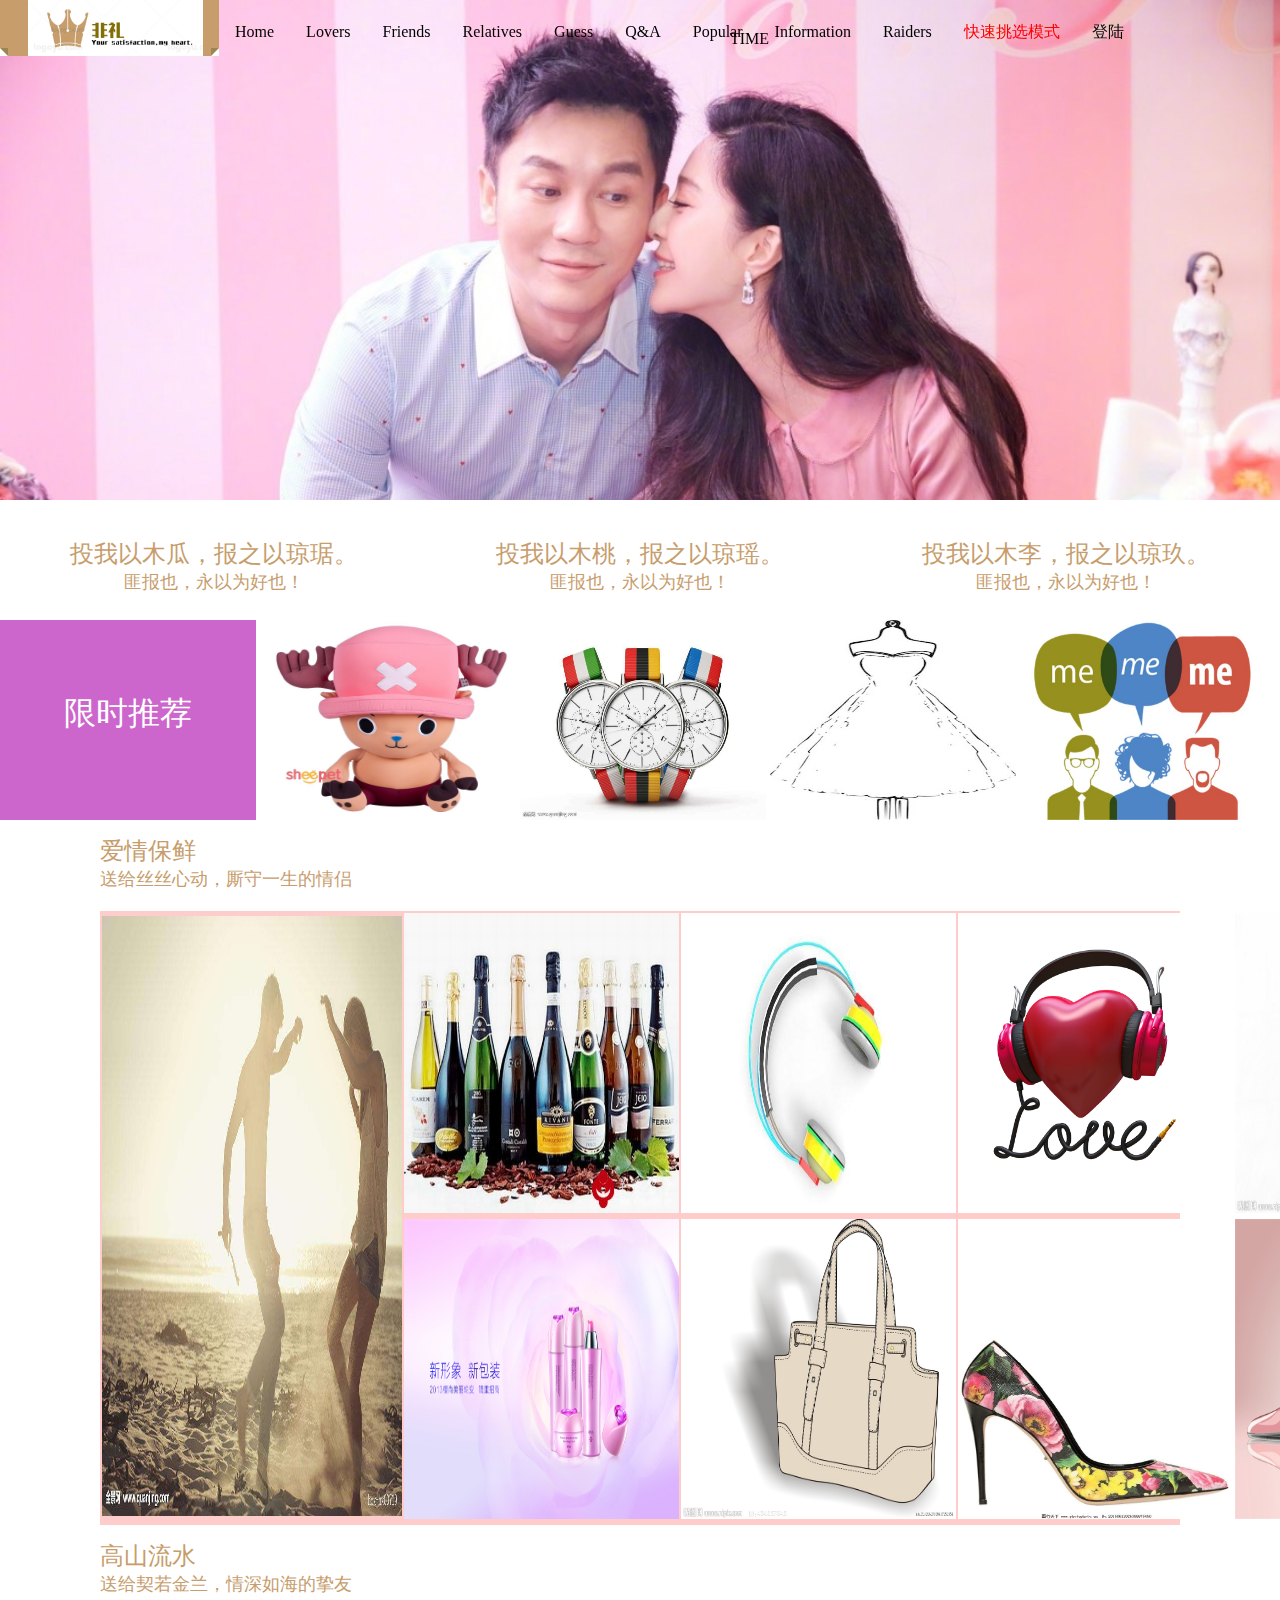
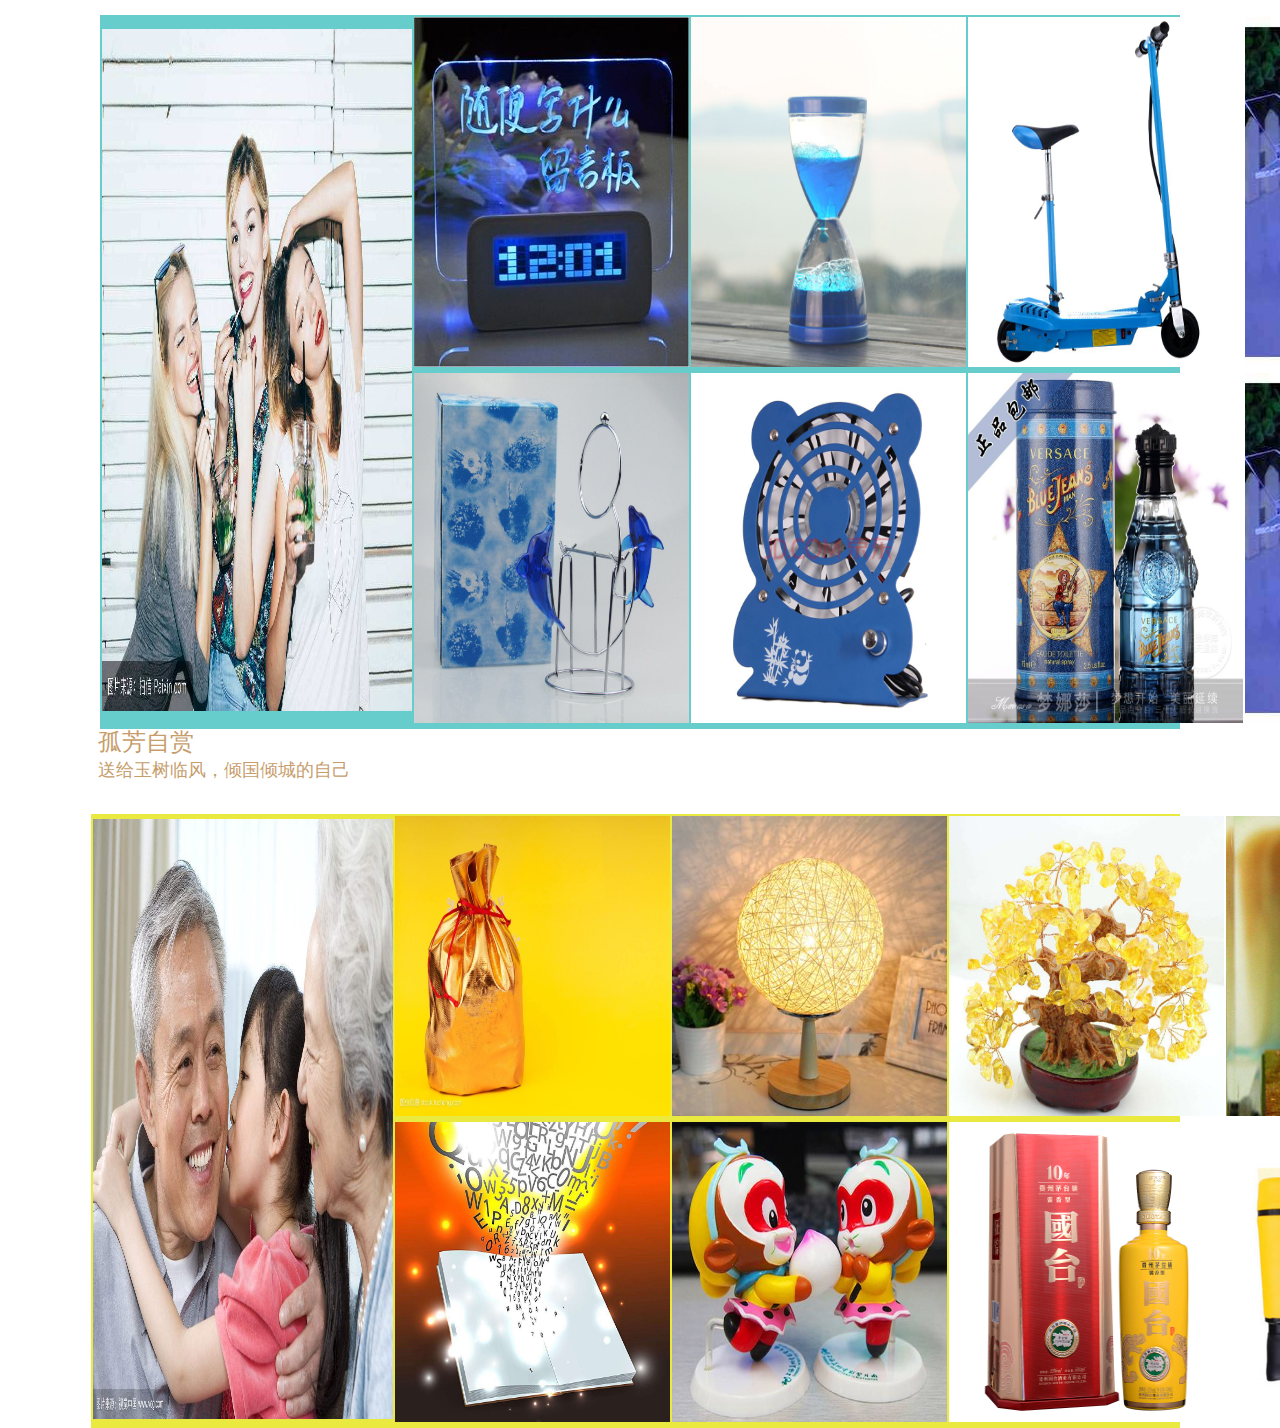
<file: index.html>
<!DOCTYPE html>
<html>

	<head>
		<meta http-equiv="Content-Type" content="text/html; charset=utf-8" />
		<title>非礼</title>
		<link href="common.css" rel="stylesheet" type="text/css" />
		<script type="text/javascript" src="common.js"></script>
	</head>

	<body>
		<div onClick="showLeftTime()" id="shijian">
			<label id="show">TIME</label>
		</div>

		<div id="tab" align="center">


			<img name="photo1" src="图片/4b0dc518ly1fjkqzm0bd6j20v90kun16 (1).jpg" style="display:block;width:100%;" />
			<img name="photo1" src="图片/17042567.jpg" style="display:block;width:100%;" />
			<img name="photo1" src="图片/472309f790529822e50890ffdcca7bcb0a46d4d7.jpg" style="display:block;width:100%;" />
		</div>

		<div class='ribbon' id="tab2">
			<a href="index.html"><span>&nbsp;&nbsp;&nbsp;<img id="lab3" src="图片/34E(`1XX]6HH`)3}WQRHP[A.png" width="175px"></span></a>
			<a href="index.html"><span>Home</span></a>
			<a href="lovers.html"><span>Lovers</span></a>
			<a href='friends.html'><span>Friends</span></a>
			<a href='relatives.html'><span>Relatives</span></a>
			<a href="guess.html"><span>Guess</span></a>
			<a href="q&a.html"><span>Q&A</span></a>
			<a href='popular.html'><span>Popular</span></a>
			<a href="information.html"><span>Information</span></a>
			<a href="raiders.html"><span>Raiders</span></a>
			<a href='#'><span>
					<font color="#FF0000">快速挑选模式</font>
				</span></a>
			<a href="login.html"><span>登陆</span></a>

		</div>





		<div id="tab5">
			<table width="100%">
				<tr>
					<td><br><br>
						<font face="Adobe 楷体 Std R, Adobe 明體 Std L, Adobe 宋体 Std L, Adobe 仿宋 Std R" size="+2" color="#c79d6c">投我以木瓜，报之以琼琚。
						</font><br>
						<font face="Adobe 楷体 Std R, Adobe 明體 Std L, Adobe 宋体 Std L, Adobe 仿宋 Std R" size="+1" color="#c79d6c">
							匪报也，永以为好也！
						</font>
					</td>
					<td>
						<br><br>
						<font face="Adobe 楷体 Std R, Adobe 明體 Std L, Adobe 宋体 Std L, Adobe 仿宋 Std R" size="+2" color="#c79d6c">投我以木桃，报之以琼瑶。
						</font><br>
						<font face="Adobe 楷体 Std R, Adobe 明體 Std L, Adobe 宋体 Std L, Adobe 仿宋 Std R" size="+1" color="#c79d6c">匪报也，永以为好也！
						</font>
					</td>
					<td>
						<br><br>
						<font face="Adobe 楷体 Std R, Adobe 明體 Std L, Adobe 宋体 Std L, Adobe 仿宋 Std R" size="+2" color="#c79d6c">投我以木李，报之以琼玖。
						</font><br>
						<font face="Adobe 楷体 Std R, Adobe 明體 Std L, Adobe 宋体 Std L, Adobe 仿宋 Std R" size="+1" color="#c79d6c">匪报也，永以为好也！
						</font>
					</td>
				</tr>
			</table>
		</div>
		<div id="tab4">
			<ul>
				<li><br><br><br><br>
					<font face="Adobe 楷体 Std R, Adobe 明體 Std L, Adobe 宋体 Std L, Adobe 仿宋 Std R" size="+3" color="#FFFFFF">限时推荐</font>
				</li>
			</ul>
		</div>
		<div id="tab6">
			<ul>
				<li>
					<img class="img1" src="图片/timg (1).jpg"></li>
				<li><img class="img1" src="图片/c366fb9b23783a6b8bb3b97f4f48290f.jpg"></li>
				<li><img class="img1" src="图片/timg (2).jpg"></li>
				<li><img class="img1" src="图片/timg (3).jpg"></li>
			</ul>
		</div>
		</ul>
		</div>
		<div id="tab7">
			<font face="Adobe 楷体 Std R, Adobe 明體 Std L, Adobe 宋体 Std L, Adobe 仿宋 Std R" size="+2" color="#c79d6c">爱情保鲜</font><br>
			<font face="Adobe 楷体 Std R, Adobe 明體 Std L, Adobe 宋体 Std L, Adobe 仿宋 Std R" size="+1" color="#c79d6c">送给丝丝心动，厮守一生的情侣</font>
		</div>
		<div id="tab3">

			<table>
				<tr>
					<td rowspan="2">
						<a href="lovers.html"><img src="图片/timg (4).jpg" width="300px" height="600" onMouseOver="picture1()" onMouseOut="picture2()"
							 id="fimg"></a>
					</td>
					<td>
						<img src="图片/1S6241522-0.jpg" width="275" height="300" class="imgn">
					</td>
					<td>
						<img src="图片/86P58PICgSi_1024.jpg" width="275" height="300" class="imgn">
					</td>
					<td>
						<img src="图片/235099-14011F91P738.jpg" width="275" height="300" class="imgn">
					</td>
					<td>
						<img src="图片/2889686_123924098592_2.jpg" width="275" height="300" class="imgn">

					</td>
					<td>
						<img src="图片/2889686_123924098592_2.jpg" width="275" height="300" class="imgn">

					</td>

				</tr>
				<tr>
					<td>

						<img src="图片/54c996533b15f_1024.jpg" width="275" height="300" class="imgn">
					</td>
					<td>
						<img src="图片/9932526_160417252154_2.jpg" width="275" height="300" onClick="more()" class="imgn">
					</td>
					<td>
						<img src="图片/0013026399875450_b.jpg" width="275" height="300" class="imgn">
					</td>
					<td>
						<img src="图片/tooopen_sy_137880233427.jpg" width="275" height="300" class="imgn">
					</td>
					<td>
						<img src="图片/tooopen_sy_137880233427.jpg" width="275" height="300" class="imgn">
					</td>
				</tr>
			</table>
		</div>
		<div id="tab8">
			<font face="Adobe 楷体 Std R, Adobe 明體 Std L, Adobe 宋体 Std L, Adobe 仿宋 Std R" size="+2" color="#c79d6c">高山流水</font><br>
			<font face="Adobe 楷体 Std R, Adobe 明體 Std L, Adobe 宋体 Std L, Adobe 仿宋 Std R" size="+1" color="#c79d6c">送给契若金兰，情深如海的挚友</font>
		</div>
		<div id="tab9">
			<table>
				<tr>
					<td rowspan="2">
						<a href="friends.html"><img src="图片/32aa7728f5799d4950d2bf2783c38350.jpg" width="310" height="682" onMouseOver="picture3()"
							 onMouseOut="picture4()" id="fimg2"> </a>

					</td>
					<td>
						<img src="图片/friends/be4c2844f1fdaa5543db771b1455091b.jpg" width="275" height="350" class="imgn">
					</td>
					<td>
						<img src="图片/friends/f0d75985832f5d265da0cd2d5f124e86.jpg" width="275" height="350" class="imgn">
					</td>
					<td>
						<img src="图片/friends/29c03f5caa26ee6c674023a2b70eed34.jpg" width="275" height="350" class="imgn">
					</td>
					<td>
						<img src="图片/friends/384abe4545420215620b04842958e8d1.jpg" width="275" height="350" class="imgn">
					</td>
					<td>
						<img src="图片/friends/384abe4545420215620b04842958e8d1.jpg" width="275" height="350" class="imgn">
					</td>

				</tr>
				<tr>
					<td>
						<img src="图片/friends/5ac3f9029af1221a3ec3690ad00208f6.jpg" width="275" height="350" class="imgn">
					</td>
					<td>
						<img src="图片/friends/8e14d68bdb3b2a04e9e665b4c76cdf3a.jpg" width="275" height="350" class="imgn">
					</td>
					<td>
						<img src="图片/friends/91fcd7b4943d4b09e240ab6fe51a3c3f.jpg" width="275" height="350" class="imgn">
					</td>
					<td>
						<img src="图片/friends/384abe4545420215620b04842958e8d1.jpg" width="275" height="350" class="imgn">
					</td>
					<td>
						<img src="图片/friends/384abe4545420215620b04842958e8d1.jpg" width="275" height="350" class="imgn">
					</td>

				</tr>
			</table>
		</div>
		<div id="tab12">
			<font face="Adobe 楷体 Std R, Adobe 明體 Std L, Adobe 宋体 Std L, Adobe 仿宋 Std R" size="+2" color="#c79d6c">孤芳自赏</font><br>
			<font face="Adobe 楷体 Std R, Adobe 明體 Std L, Adobe 宋体 Std L, Adobe 仿宋 Std R" size="+1" color="#c79d6c">送给玉树临风，倾国倾城的自己</font>
		</div>
		<div id="tab13">
			<table>
				<tr>
					<td rowspan="2">
						<a href="relatives.html"><img src="图片/timg (5).jpg" width="300px" height="600" onMouseOver="picture5()"
							 onMouseOut="picture6()" id="fimg3"></a>
					</td>
					<td>
						<img src="图片/relatives/6c010b04ca89f5acc6988aa533b9bf7e.jpg" width="275" height="300" class="imgn">
					</td>
					<td>
						<img src="图片/relatives/8b7742a73804d07856739527e39d9efd.jpg" width="275" height="300" class="imgn">
					</td>
					<td>
						<img src="图片/relatives/9b0ee533b07660454855dcc08bd7aebd.jpg" width="275" height="300" class="imgn">
					<td>
						<img src="图片/relatives/018c4ed9995b5a9083c89457b7d4eb43.jpg" width="275" height="300" class="imgn">
					</td>
					<td>
						<img src="图片/relatives/018c4ed9995b5a9083c89457b7d4eb43.jpg" width="275" height="300" class="imgn">
					</td>

					</td>
				</tr>
				<tr>
					<td>
						<img src="图片/relatives/20a231c2767768bf80a0fee8dcd2e88c.jpg" width="275" height="300" class="imgn">
					</td>
					<td>
						<img src="图片/relatives/38ba0d5a1c0dad2ebfabd270e56b0812.jpg" width="275" height="300" class="imgn">
					</td>
					<td>
						<img src="图片/relatives/543e54e8523549ff907c2b1e31249e78.jpg" width="275" height="300" class="imgn">
					</td>
					<td>
						<img src="图片/relatives/a6508dcd3a7f178d3c1ac8532068ac70.jpg" width="275" height="300" class="imgn">
					</td>
					<td>
						<img src="图片/relatives/a6508dcd3a7f178d3c1ac8532068ac70.jpg" width="275" height="300" class="imgn">
					</td>
				</tr>
			</table>
		</div>
		<div id="tab14">
			<table align="center">
				<tr>

				</tr>
			</table>


		</div>


	</body>

</html>
</file>
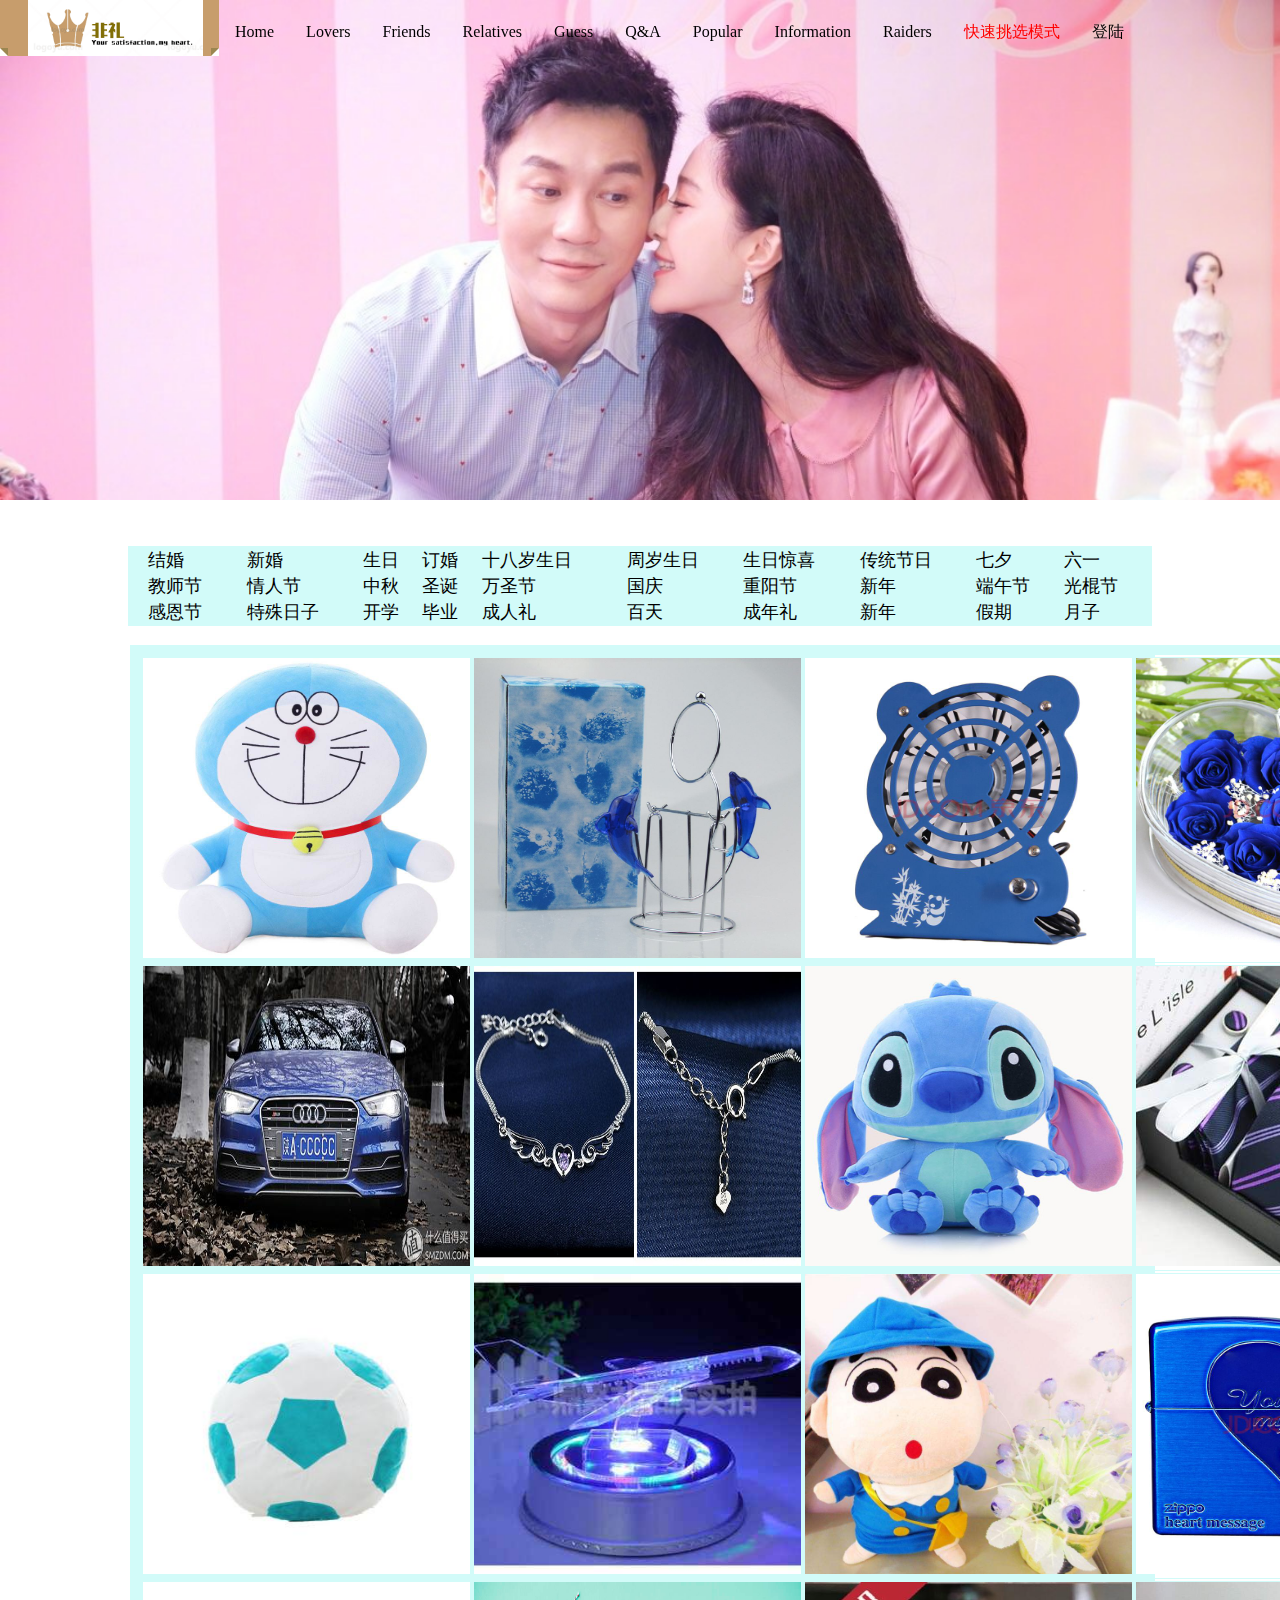
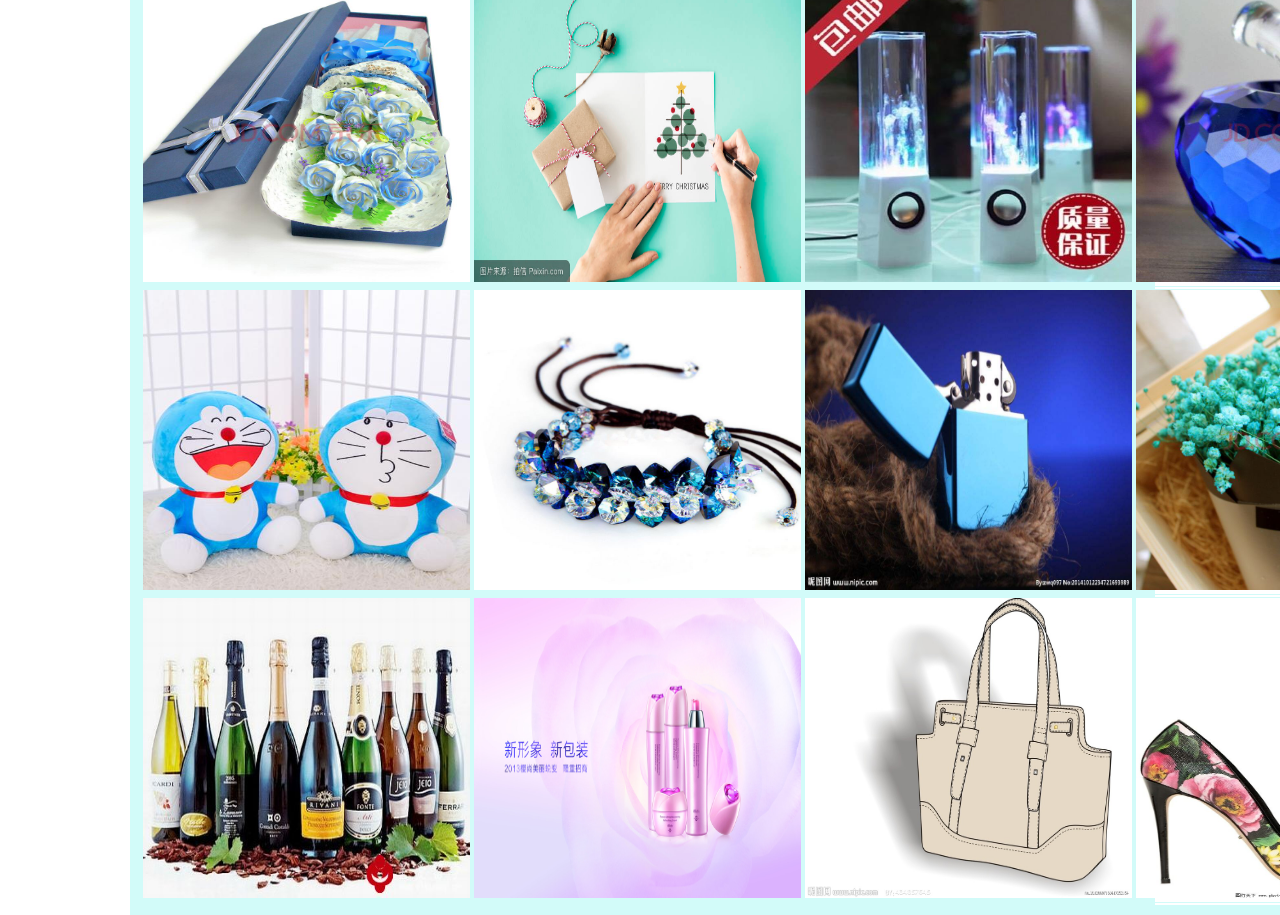
<file: friends.html>
<!DOCTYPE html>
<html>

	<head>
		<meta http-equiv="Content-Type" content="text/html; charset=utf-8" />
		<title>非礼</title>
		<link href="common.css" rel="stylesheet" type="text/css" />
		<script type="text/javascript" src="common.js"></script>
	</head>

	<body>

		<div id="tab" align="center">


			<img name="photo1" src="图片/4b0dc518ly1fjkqzm0bd6j20v90kun16 (1).jpg" style="display:block;width:100%;" />
			<img name="photo1" src="图片/17042567.jpg" style="display:block;width:100%;" />
			<img name="photo1" src="图片/472309f790529822e50890ffdcca7bcb0a46d4d7.jpg" style="display:block;width:100%;" />
		</div>

		<div class='ribbon' id="tab2">
			<a href="index.html"><span>&nbsp;&nbsp;&nbsp;<img id="lab3" src="图片/34E(`1XX]6HH`)3}WQRHP[A.png" width="175px"></span></a>
			<a href="index.html"><span>Home</span></a>
			<a href="lovers.html"><span>Lovers</span></a>
			<a href='friends.html'><span>Friends</span></a>
			<a href='relatives.html'><span>Relatives</span></a>
			<a href="guess.html"><span>Guess</span></a>
			<a href="q&a.html"><span>Q&A</span></a>
			<a href='popular.html'><span>Popular</span></a>
			<a href="information.html"><span>Information</span></a>
			<a href="raiders.html"><span>Raiders</span></a>
			<a href='#'><span>
					<font color="#FF0000">快速挑选模式</font>
				</span></a>
			<a href="login.html"><span>登陆</span></a>

		</div>


		</div>
		<div id="lotab"><br><br>
			<table class="lab4" style="	background-color:#D2FBF9;">
				<tr>
					<td> <a href='#'>&nbsp;&nbsp;&nbsp;&nbsp;结婚</a> </td>
					<td> <a href='#'>新婚</a> </td>
					<td> <a href='#'>生日</a> </td>
					<td> <a href='#'>订婚</a> </td>
					<td> <a href='#'>十八岁生日</a> </td>
					<td> <a href='#'> 周岁生日</a> </td>
					<td> <a href='#'>生日惊喜</a> </td>
					<td> <a href='#'>传统节日</a> </td>
					<td> <a href='#'>七夕</a> </td>
					<td> <a href='#'> 六一</a> </td>
				</tr>
				<tr>
					<td> <a href='#'> &nbsp;&nbsp;&nbsp;&nbsp;教师节</a> </td>
					<td> <a href='#'>情人节</a> </td>
					<td> <a href='#'>中秋</a> </td>
					<td> <a href='#'>圣诞</a> </td>
					<td> <a href='#'>万圣节</a> </td>
					<td> <a href='#'> 国庆</a> </td>
					<td> <a href='#'>重阳节</a> </td>
					<td> <a href='#'>新年</a> </td>
					<td> <a href='#'>端午节</a> </td>
					<td> <a href='#'> 光棍节</a> </td>
				</tr>
				<tr>
					<td> <a href='#'> &nbsp;&nbsp;&nbsp;&nbsp;感恩节</a> </td>
					<td> <a href='#'>特殊日子</a> </td>
					<td> <a href='#'>开学</a> </td>
					<td> <a href='#'>毕业</a> </td>
					<td> <a href='#'>成人礼</a> </td>
					<td> <a href='#'> 百天</a> </td>
					<td> <a href='#'>成年礼</a> </td>
					<td> <a href='#'>新年</a> </td>
					<td> <a href='#'>假期</a> </td>
					<td> <a href='#'> 月子</a> </td>
				</tr>
			</table>
		</div>
		<div id="tab15" style="background-color:#D2FBF9;">

			<table border="10px" bordercolor="#D2FBF9">
				<tr bordercolor="#FFFFFF">
					<td>
						<img src="图片/friends/2cb625fc1a5eaefa7ebacf2280d81baa.jpg" width="250" height="300">
					</td>

					<td>
						<img src="图片/friends/5ac3f9029af1221a3ec3690ad00208f6.jpg" width="250" height="300">
					</td>
					<td>
						<img src="图片/friends/8e14d68bdb3b2a04e9e665b4c76cdf3a.jpg" width="250" height="300">
					</td>
					<td>
						<img src="图片/friends/16ccb7d4efbe05faabfc2dcc6ee57429.jpg" width="250" height="300">
					<td>
						<img src="图片/friends/29c03f5caa26ee6c674023a2b70eed34.jpg" width="250" height="300">
					</td>

					</td>
				</tr>
				<tr bordercolor="#FFFFFF">
					<td>
						<img src="图片/friends/07efc9a265e73c41f46dd1f3d2f1f679.jpeg" width="250" height="300">
					</td>
					<td>
						<img src="图片/friends/9a9b77596ead3deed8e828e1e65bb997.jpg" width="250" height="300">
					</td>
					<td>
						<img src="图片/friends/32a565d971fbde31aadd4df8f6c6e64e.jpg" width="250" height="300">
					</td>
					<td>
						<img src="图片/friends/43f8a62364b3c1af623272f5fa62a39a.jpg" width="250" height="300">
					</td>
					<td>
						<img src="图片/friends/91fcd7b4943d4b09e240ab6fe51a3c3f.jpg" width="250" height="300">
					</td>

				</tr>
				<tr bordercolor="#FFFFFF">
					<td>
						<img src="图片/friends/159b8572aa1104a68f22f7af3a00b91e.jpg" width="250" height="300">
					</td>

					<td>
						<img src="图片/friends/384abe4545420215620b04842958e8d1.jpg" width="250" height="300">
					</td>
					<td>
						<img src="图片/friends/1210455e040075476e8e03bc777d63f5.jpg" width="250" height="300">
					</td>
					<td>
						<img src="图片/friends/cd1a8c5ab47dfe209ab1cc7d6396f816.jpg" width="250" height="300">
					<td>
						<img src="图片/friends/acb99cc4227b532ec0f5c76f0bf4b7b1.jpg" width="250" height="300">
					</td>

					</td>
				</tr>
				<tr bordercolor="#FFFFFF">
					<td>
						<img src="图片/friends/a986d626f5ad74cc1a119b08df88cc5a.jpg" width="250" height="300">
					</td>
					<td>
						<img src="图片/friends/b042a0bb62b2f8150c7f84a9712964a7.jpg" width="250" height="300">
					</td>
					<td>
						<img src="图片/friends/bb452a5443ace69f9673b13f8fec73b3.jpg" width="250" height="300">
					</td>
					<td>
						<img src="图片/friends/bde76671dc6d32461b8a9daf926715ba.jpg" width="250" height="300">
					</td>
					<td>
						<img src="图片/friends/be4c2844f1fdaa5543db771b1455091b.jpg" width="250" height="300">
					</td>

				</tr>
				<tr bordercolor="#FFFFFF">
					<td>
						<img src="图片/friends/c3e06b3de71a80a37486ee44c3530767.jpg" width="250" height="300">
					</td>

					<td>
						<img src="图片/friends/c4d3b3e4f3a22a7211442b5531f3e101.jpg" width="250" height="300">
					</td>
					<td>
						<img src="图片/friends/d3d95f96c5ebec33a67c6c3b4a292fbe.jpg" width="250" height="300">
					</td>
					<td>
						<img src="图片/friends/f5e8d9361a3a74d5527b2c599cf44289.jpg" width="250" height="300">
					<td>
						<img src="图片/friends/f0d75985832f5d265da0cd2d5f124e86.jpg" width="250" height="300">
					</td>

					</td>
				</tr>
				<tr>
					<td>
						<img src="图片/1S6241522-0.jpg" width="250" height="300">
					</td>
					<td>
						<img src="图片/54c996533b15f_1024.jpg" width="250" height="300">
					</td>
					<td>
						<img src="图片/9932526_160417252154_2.jpg" width="250" height="300">
					</td>
					<td>
						<img src="图片/0013026399875450_b.jpg" width="250" height="300">
					</td>
					<td>
						<img src="图片/tooopen_sy_137880233427.jpg" width="250" height="300">
					</td>

				</tr>
			</table>
		</div>

	</body>
</html>
</file>
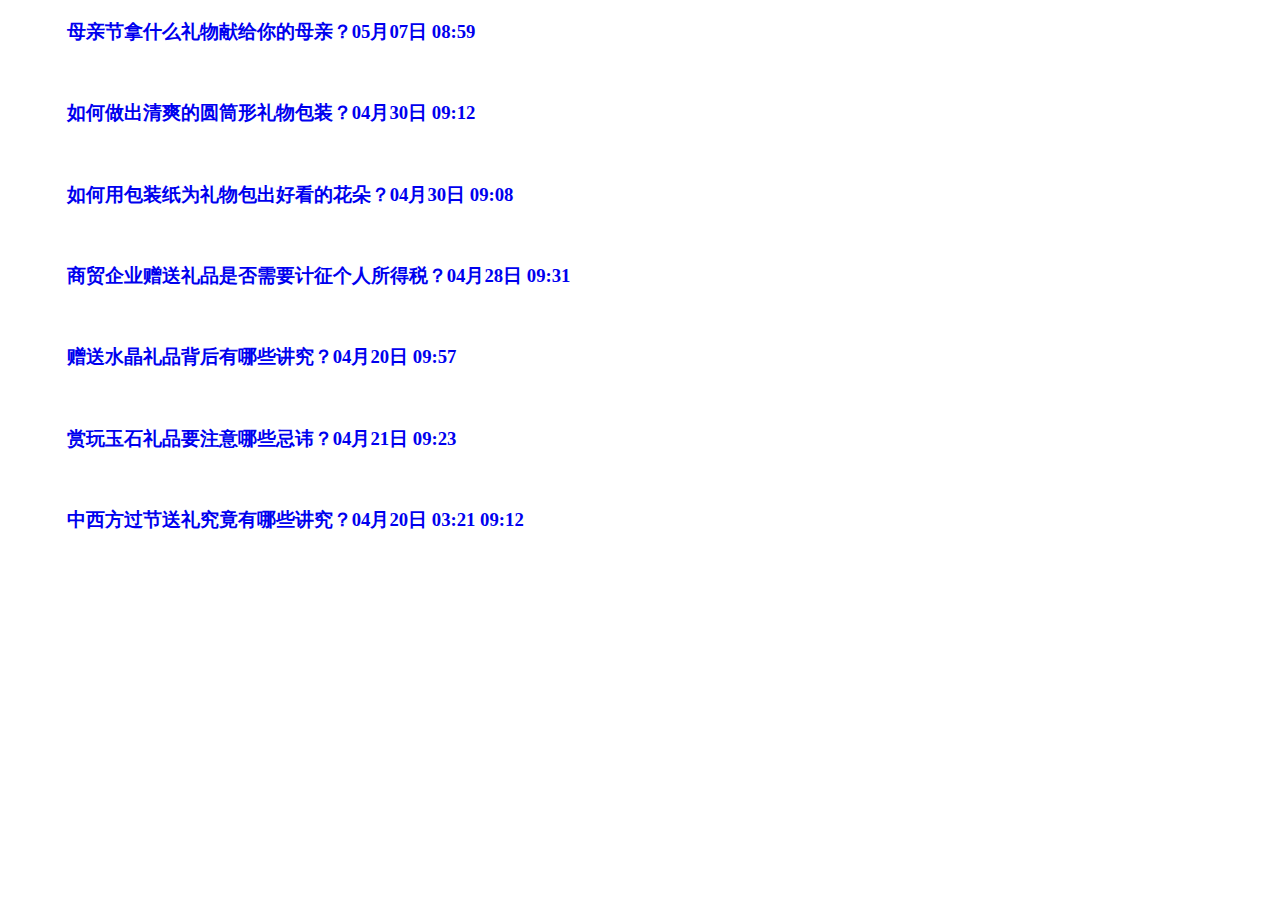
<file: in1.html>
<!DOCTYPE html PUBLIC "-//W3C//DTD XHTML 1.0 Transitional//EN" "http://www.w3.org/TR/xhtml1/DTD/xhtml1-transitional.dtd">
<html xmlns="http://www.w3.org/1999/xhtml">
<head>
<meta http-equiv="Content-Type" content="text/html; charset=utf-8" />
<title>无标题文档</title>
</head>
<ul style="list-style-type:none; ">
<li><a href="in3.html" target="rightiframe" style="text-decoration:none"><h3>&nbsp;&nbsp;&nbsp;&nbsp;母亲节拿什么礼物献给你的母亲？05月07日 08:59</h3><br /></a></li>

<li><a href="in2.html" target="rightiframe" style="text-decoration:none"><h3>&nbsp;&nbsp;&nbsp;&nbsp;如何做出清爽的圆筒形礼物包装？04月30日 09:12</h3><br /></a></li>
<li><a href="http://www.lipingov.cn/news/23360.htm" target="rightiframe" style="text-decoration:none"><h3>&nbsp;&nbsp;&nbsp;&nbsp;如何用包装纸为礼物包出好看的花朵？04月30日 09:08 </h3><br /></a></li>
<li><a href="http://www.lipingov.cn/news/23281.htm" target="rightiframe" style="text-decoration:none"><h3>&nbsp;&nbsp;&nbsp;&nbsp;商贸企业赠送礼品是否需要计征个人所得税？04月28日 09:31 </h3><br /></a></li>
<li><a href="http://www.lipingov.cn/news/23009.htm" target="rightiframe" style="text-decoration:none"><h3>&nbsp;&nbsp;&nbsp;&nbsp;赠送水晶礼品背后有哪些讲究？04月20日 09:57 </h3><br /></a></li>
<li><a href="http://www.lipingov.cn/news/23009.htm" target="rightiframe" style="text-decoration:none"><h3>&nbsp;&nbsp;&nbsp;&nbsp;赏玩玉石礼品要注意哪些忌讳？04月21日 09:23</h3><br /></a></li>

<li><a href="http://www.lipingov.cn/news/23009.htm" target="rightiframe" style="text-decoration:none"><h3>&nbsp;&nbsp;&nbsp;&nbsp;中西方过节送礼究竟有哪些讲究？04月20日 03:21  09:12</h3><br /></a></li>

</ul>
<body>
</body>
</html>
</file>
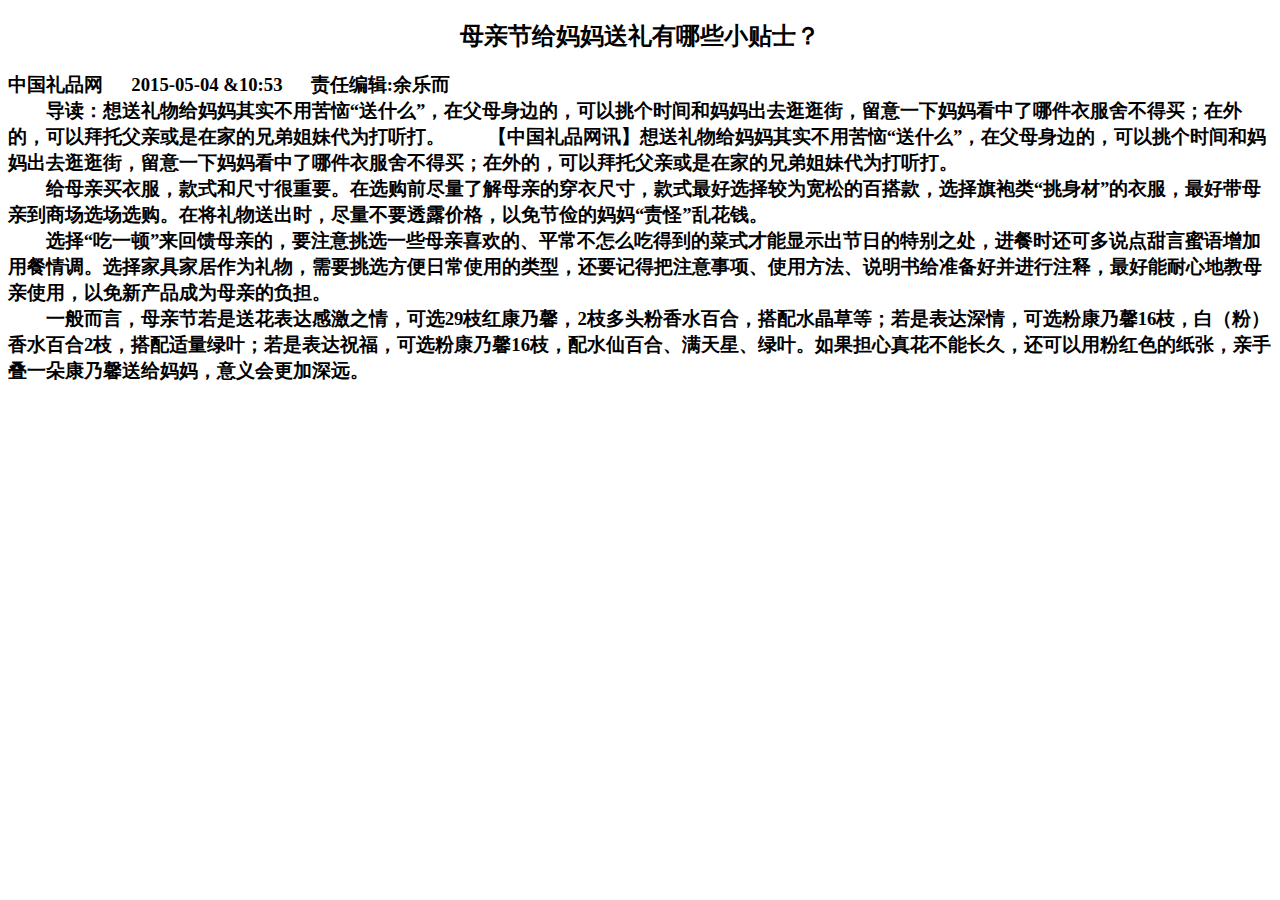
<file: in2.html>
<!DOCTYPE html PUBLIC "-//W3C//DTD XHTML 1.0 Transitional//EN" "http://www.w3.org/TR/xhtml1/DTD/xhtml1-transitional.dtd">
<html xmlns="http://www.w3.org/1999/xhtml">
	<head>
		<meta http-equiv="Content-Type" content="text/html; charset=utf-8" />
		<title>无标题文档</title>
	</head>

	<body>
		<h2 align="center">母亲节给妈妈送礼有哪些小贴士？</h2>

		<h3>中国礼品网&nbsp;&nbsp;　2015-05-04 &10:53　&nbsp;&nbsp;责任编辑:余乐而
			　　<br />&nbsp;&nbsp;&nbsp;&nbsp;　导读：想送礼物给妈妈其实不用苦恼“送什么”，在父母身边的，可以挑个时间和妈妈出去逛逛街，留意一下妈妈看中了哪件衣服舍不得买；在外的，可以拜托父亲或是在家的兄弟姐妹代为打听打。
			　　【中国礼品网讯】想送礼物给妈妈其实不用苦恼“送什么”，在父母身边的，可以挑个时间和妈妈出去逛逛街，留意一下妈妈看中了哪件衣服舍不得买；在外的，可以拜托父亲或是在家的兄弟姐妹代为打听打。


			　　<br />　&nbsp;&nbsp;&nbsp;&nbsp;给母亲买衣服，款式和尺寸很重要。在选购前尽量了解母亲的穿衣尺寸，款式最好选择较为宽松的百搭款，选择旗袍类“挑身材”的衣服，最好带母亲到商场选场选购。在将礼物送出时，尽量不要透露价格，以免节俭的妈妈“责怪”乱花钱。


			　　<br />　&nbsp;&nbsp;&nbsp;&nbsp;选择“吃一顿”来回馈母亲的，要注意挑选一些母亲喜欢的、平常不怎么吃得到的菜式才能显示出节日的特别之处，进餐时还可多说点甜言蜜语增加用餐情调。选择家具家居作为礼物，需要挑选方便日常使用的类型，还要记得把注意事项、使用方法、说明书给准备好并进行注释，最好能耐心地教母亲使用，以免新产品成为母亲的负担。


			　　<br />　&nbsp;&nbsp;&nbsp;&nbsp;一般而言，母亲节若是送花表达感激之情，可选29枝红康乃馨，2枝多头粉香水百合，搭配水晶草等；若是表达深情，可选粉康乃馨16枝，白（粉）香水百合2枝，搭配适量绿叶；若是表达祝福，可选粉康乃馨16枝，配水仙百合、满天星、绿叶。如果担心真花不能长久，还可以用粉红色的纸张，亲手叠一朵康乃馨送给妈妈，意义会更加深远。

		</h3>
	</body>
</html>
</file>
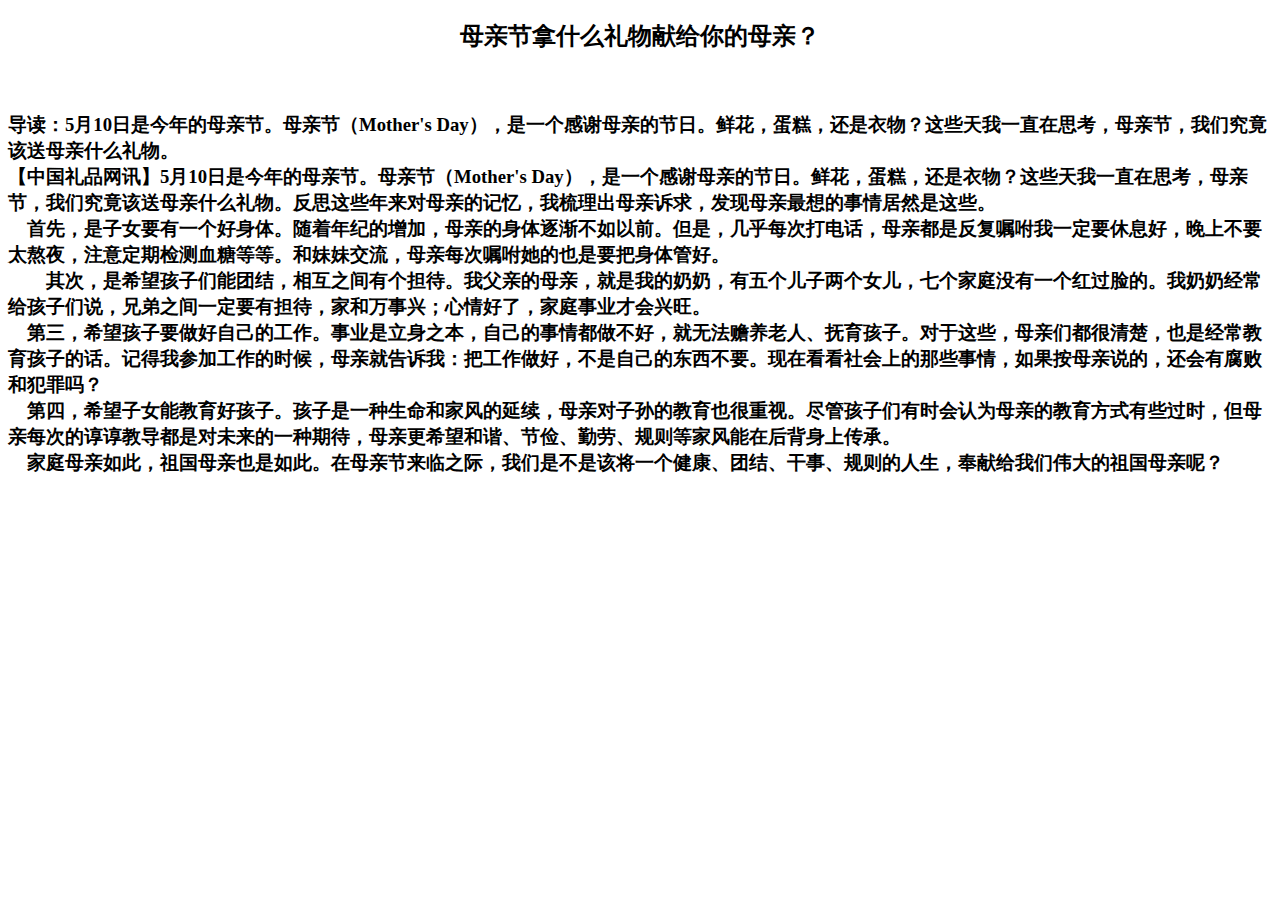
<file: in3.html>
<!DOCTYPE html PUBLIC "-//W3C//DTD XHTML 1.0 Transitional//EN" "http://www.w3.org/TR/xhtml1/DTD/xhtml1-transitional.dtd">
<html xmlns="http://www.w3.org/1999/xhtml">
	<head>
		<meta http-equiv="Content-Type" content="text/html; charset=utf-8" />
		<title>无标题文档</title>
	</head>

	<body>
		<h2 align="center">母亲节拿什么礼物献给你的母亲？</h2>


		　　<h3>导读：5月10日是今年的母亲节。母亲节（Mother's Day），是一个感谢母亲的节日。鲜花，蛋糕，还是衣物？这些天我一直在思考，母亲节，我们究竟该送母亲什么礼物。
			　　<br />【中国礼品网讯】5月10日是今年的母亲节。母亲节（Mother's
			Day），是一个感谢母亲的节日。鲜花，蛋糕，还是衣物？这些天我一直在思考，母亲节，我们究竟该送母亲什么礼物。反思这些年来对母亲的记忆，我梳理出母亲诉求，发现母亲最想的事情居然是这些。


			　　　<br />&nbsp;&nbsp;&nbsp;&nbsp;首先，是子女要有一个好身体。随着年纪的增加，母亲的身体逐渐不如以前。但是，几乎每次打电话，母亲都是反复嘱咐我一定要休息好，晚上不要太熬夜，注意定期检测血糖等等。和妹妹交流，母亲每次嘱咐她的也是要把身体管好。


			　　<br />　&nbsp;&nbsp;&nbsp;&nbsp;其次，是希望孩子们能团结，相互之间有个担待。我父亲的母亲，就是我的奶奶，有五个儿子两个女儿，七个家庭没有一个红过脸的。我奶奶经常给孩子们说，兄弟之间一定要有担待，家和万事兴；心情好了，家庭事业才会兴旺。


			　　　<br />&nbsp;&nbsp;&nbsp;&nbsp;第三，希望孩子要做好自己的工作。事业是立身之本，自己的事情都做不好，就无法赡养老人、抚育孩子。对于这些，母亲们都很清楚，也是经常教育孩子的话。记得我参加工作的时候，母亲就告诉我：把工作做好，不是自己的东西不要。现在看看社会上的那些事情，如果按母亲说的，还会有腐败和犯罪吗？


			　　　<br />&nbsp;&nbsp;&nbsp;&nbsp;第四，希望子女能教育好孩子。孩子是一种生命和家风的延续，母亲对子孙的教育也很重视。尽管孩子们有时会认为母亲的教育方式有些过时，但母亲每次的谆谆教导都是对未来的一种期待，母亲更希望和谐、节俭、勤劳、规则等家风能在后背身上传承。


			　　　<br />&nbsp;&nbsp;&nbsp;&nbsp;家庭母亲如此，祖国母亲也是如此。在母亲节来临之际，我们是不是该将一个健康、团结、干事、规则的人生，奉献给我们伟大的祖国母亲呢？
		</h3>
	</body>
</html>
</file>
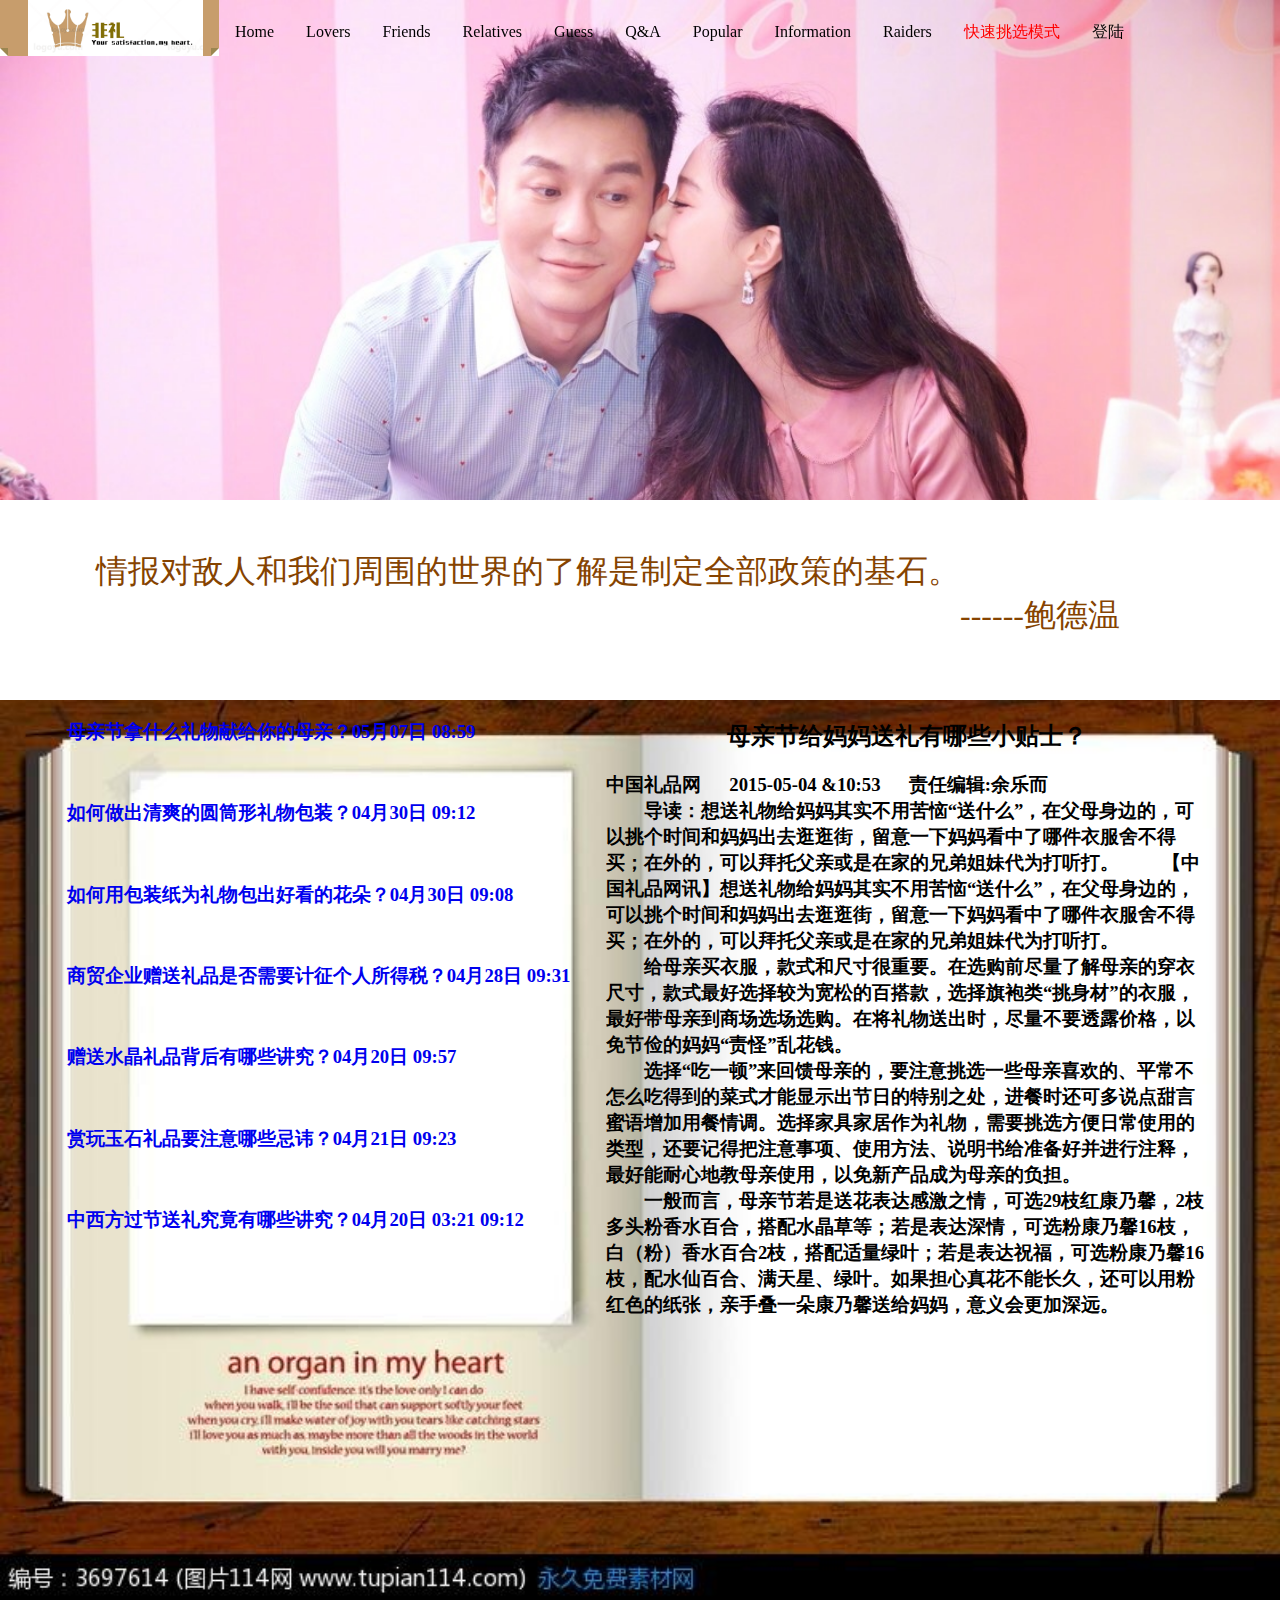
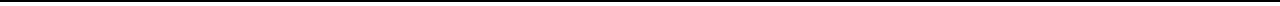
<file: information.html>
<!doctype html>
<html>
	<head>
		<meta charset="utf-8">
		<title>无标题文档</title>
		<meta http-equiv="Content-Type" content="text/html; charset=utf-8" />

		<link href="common.css" rel="stylesheet" type="text/css" />
		<script type="text/javascript" src="common.js"></script>
	</head>

	<body>
		<div class='ribbon' id="tab2">
			<a href="index.html"><span>&nbsp;&nbsp;&nbsp;<img id="lab3" src="图片/34E(`1XX]6HH`)3}WQRHP[A.png" width="175px"></span></a>
			<a href="index.html"><span>Home</span></a>
			<a href="lovers.html"><span>Lovers</span></a>
			<a href='friends.html'><span>Friends</span></a>
			<a href='relatives.html'><span>Relatives</span></a>
			<a href="guess.html"><span>Guess</span></a>
			<a href="q&a.html"><span>Q&A</span></a>
			<a href='popular.html'><span>Popular</span></a>
			<a href="information.html"><span>Information</span></a>
			<a href="raiders.html"><span>Raiders</span></a>
			<a href='#'><span>
					<font color="#FF0000">快速挑选模式</font>
				</span></a>
			<a href="login.html"><span>登陆</span></a>

		</div>

		<div id="tab" align="center">


			<img name="photo1" src="图片/4b0dc518ly1fjkqzm0bd6j20v90kun16 (1).jpg" style="display:block;width:100%;" />
			<img name="photo1" src="图片/17042567.jpg" style="display:block;width:100%;" />
			<img name="photo1" src="图片/472309f790529822e50890ffdcca7bcb0a46d4d7.jpg" style="display:block;width:100%;" />
		</div>
		<div id="tab17">
			<font color="#864300" size="+3" face="Adobe 楷体 Std R, Adobe 明體 Std L, Adobe 宋体 Std L, Adobe 仿宋 Std R">&nbsp;&nbsp;&nbsp;&nbsp;&nbsp;&nbsp;&nbsp;&nbsp;&nbsp;&nbsp;&nbsp;&nbsp;情报对敌人和我们周围的世界的了解是制定全部政策的基石。<br>&nbsp;&nbsp;&nbsp;&nbsp;&nbsp;&nbsp;&nbsp;&nbsp;&nbsp;&nbsp;&nbsp;&nbsp;&nbsp;&nbsp;&nbsp;&nbsp;&nbsp;&nbsp;&nbsp;&nbsp;&nbsp;&nbsp;&nbsp;&nbsp;&nbsp;&nbsp;&nbsp;&nbsp;&nbsp;&nbsp;&nbsp;&nbsp;&nbsp;&nbsp;&nbsp;&nbsp;&nbsp;&nbsp;&nbsp;&nbsp;&nbsp;&nbsp;&nbsp;&nbsp;&nbsp;&nbsp;&nbsp;&nbsp;&nbsp;&nbsp;&nbsp;&nbsp;&nbsp;&nbsp;&nbsp;&nbsp;&nbsp;&nbsp;&nbsp;&nbsp;&nbsp;&nbsp;&nbsp;&nbsp;&nbsp;&nbsp;&nbsp;&nbsp;&nbsp;&nbsp;&nbsp;&nbsp;&nbsp;&nbsp;&nbsp;&nbsp;&nbsp;&nbsp;&nbsp;&nbsp;&nbsp;&nbsp;&nbsp;&nbsp;&nbsp;&nbsp;&nbsp;&nbsp;&nbsp;&nbsp;&nbsp;&nbsp;&nbsp;&nbsp;&nbsp;&nbsp;&nbsp;&nbsp;&nbsp;&nbsp;&nbsp;&nbsp;&nbsp;&nbsp;&nbsp;&nbsp;&nbsp;&nbsp;&nbsp;&nbsp;&nbsp;&nbsp;&nbsp;&nbsp;&nbsp;&nbsp;&nbsp;&nbsp;&nbsp;&nbsp;------鲍德温</font>
		</div>


		<div id="tab16">
			<img src="图片/054959e5edb45176117cf3798202e3b3.jpg" width="100%">
		</div>

		<div id="tab16">
			<iframe name="leftiframe" src="in1.html" height="900" width="47%" frameborder="0"></iframe>
			<iframe name="rightiframe" src="in2.html" width="47%" height="900" marginwidth="0px" frameborder="0"></iframe>



		</div>





	</body>

</html>
</file>
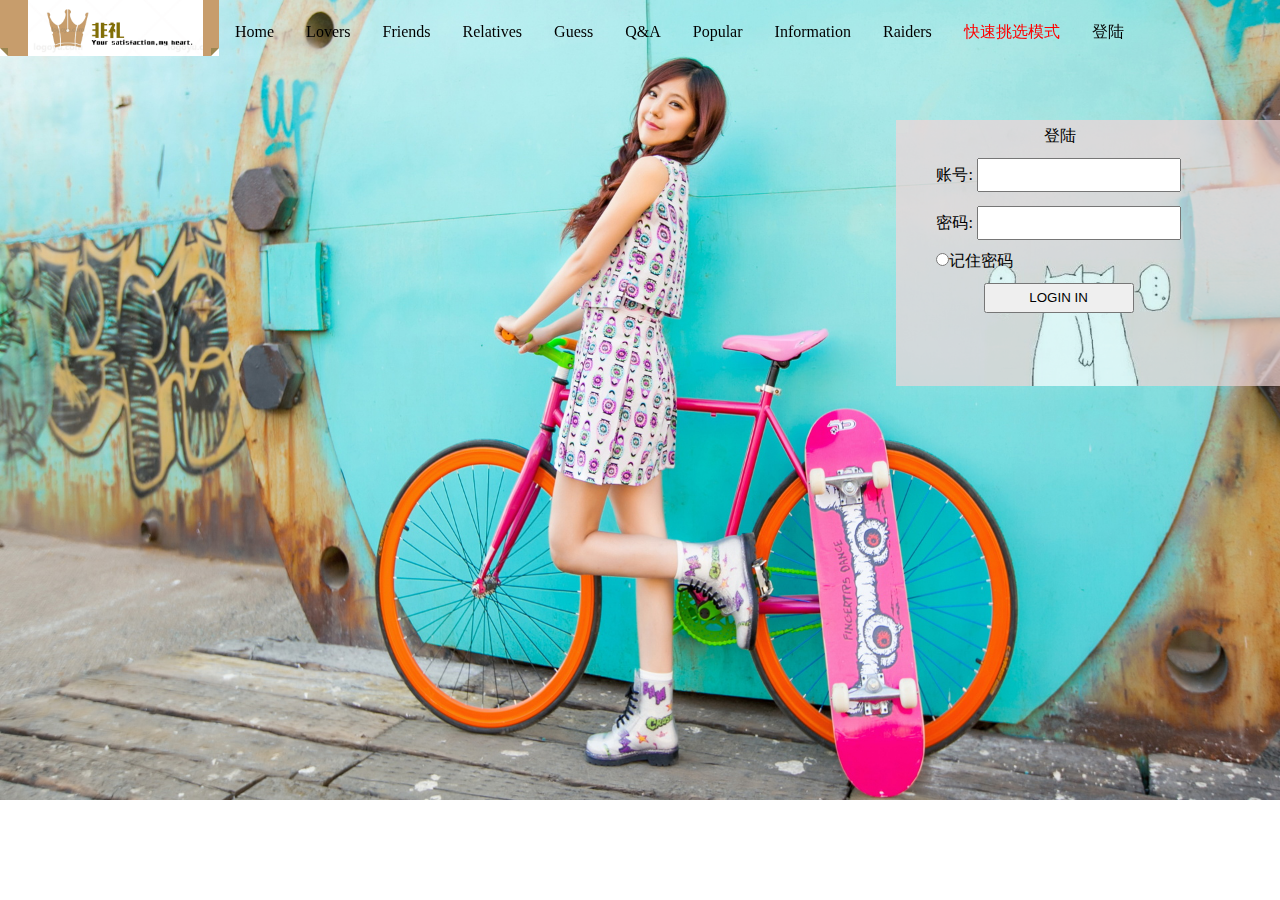
<file: login.html>
<!DOCTYPE html PUBLIC "-//W3C//DTD XHTML 1.0 Transitional//EN" "http://www.w3.org/TR/xhtml1/DTD/xhtml1-transitional.dtd">
<html xmlns="http://www.w3.org/1999/xhtml">
	<head>
		<meta http-equiv="Content-Type" content="text/html; charset=utf-8" />
		<title>无标题文档</title>
		<link href="common.css" rel="stylesheet" type="text/css" />
		<script type="text/javascript" src="common.js"></script>
	</head>

	<body>


		<div class='ribbon' id="tab2">
			<a href="index.html"><span>&nbsp;&nbsp;&nbsp;<img id="lab3" src="图片/34E(`1XX]6HH`)3}WQRHP[A.png" width="175px"></span></a>
			<a href="index.html"><span>Home</span></a>
			<a href="lovers.html"><span>Lovers</span></a>
			<a href='friends.html'><span>Friends</span></a>
			<a href='relatives.html'><span>Relatives</span></a>
			<a href="guess.html"><span>Guess</span></a>
			<a href="q&a.html"><span>Q&A</span></a>
			<a href='popular.html'><span>Popular</span></a>
			<a href="information.html"><span>Information</span></a>
			<a href="raiders.html"><span>Raiders</span></a>
			<a href='#'><span>
					<font color="#FF0000">快速挑选模式</font>
				</span></a>
			<a href="login.html"><span>登陆</span></a>

		</div>
		<div class="denglu">
			<img src="图片/11384821.jpg" width="100%" />

			<div class="denglu1">
				<img src="图片/20141013112701_aSiXx.thumb.700_0.jpeg" width="400px" />
			</div>
			<div class="denglu2">
				<form>
					<table id="table">
						<tr>
							<td colspan="3">
								<p align="center">登陆</p>
							</td>
						</tr>
						<tr>
							<td>
								<label>账号:</label>
								<input type="text" style="width:200px; height:30px;" name="cardno" onblur="checkcardno()" />
							</td>
							<td><label id="err_cardno"></label></td>
						</tr>
						<tr>
							<td>
								<label>密码:</label>
								<input type="password" style="width:200px; height:30px;" name="key" onblur="checkkey()" />
							</td>
							<td><label id="err_key"></label></td>
						</tr>
						<tr>
							<td>
								<input type="radio" />记住密码</td>
						</tr>
						<tr>
							<td align="center">
								<input type="submit" value="LOGIN IN" style="width:150px;  height:30px; text-align:center" />
						</tr>
					</table>
				</form>
			</div>
		</div>
	</body>
</html>
</file>
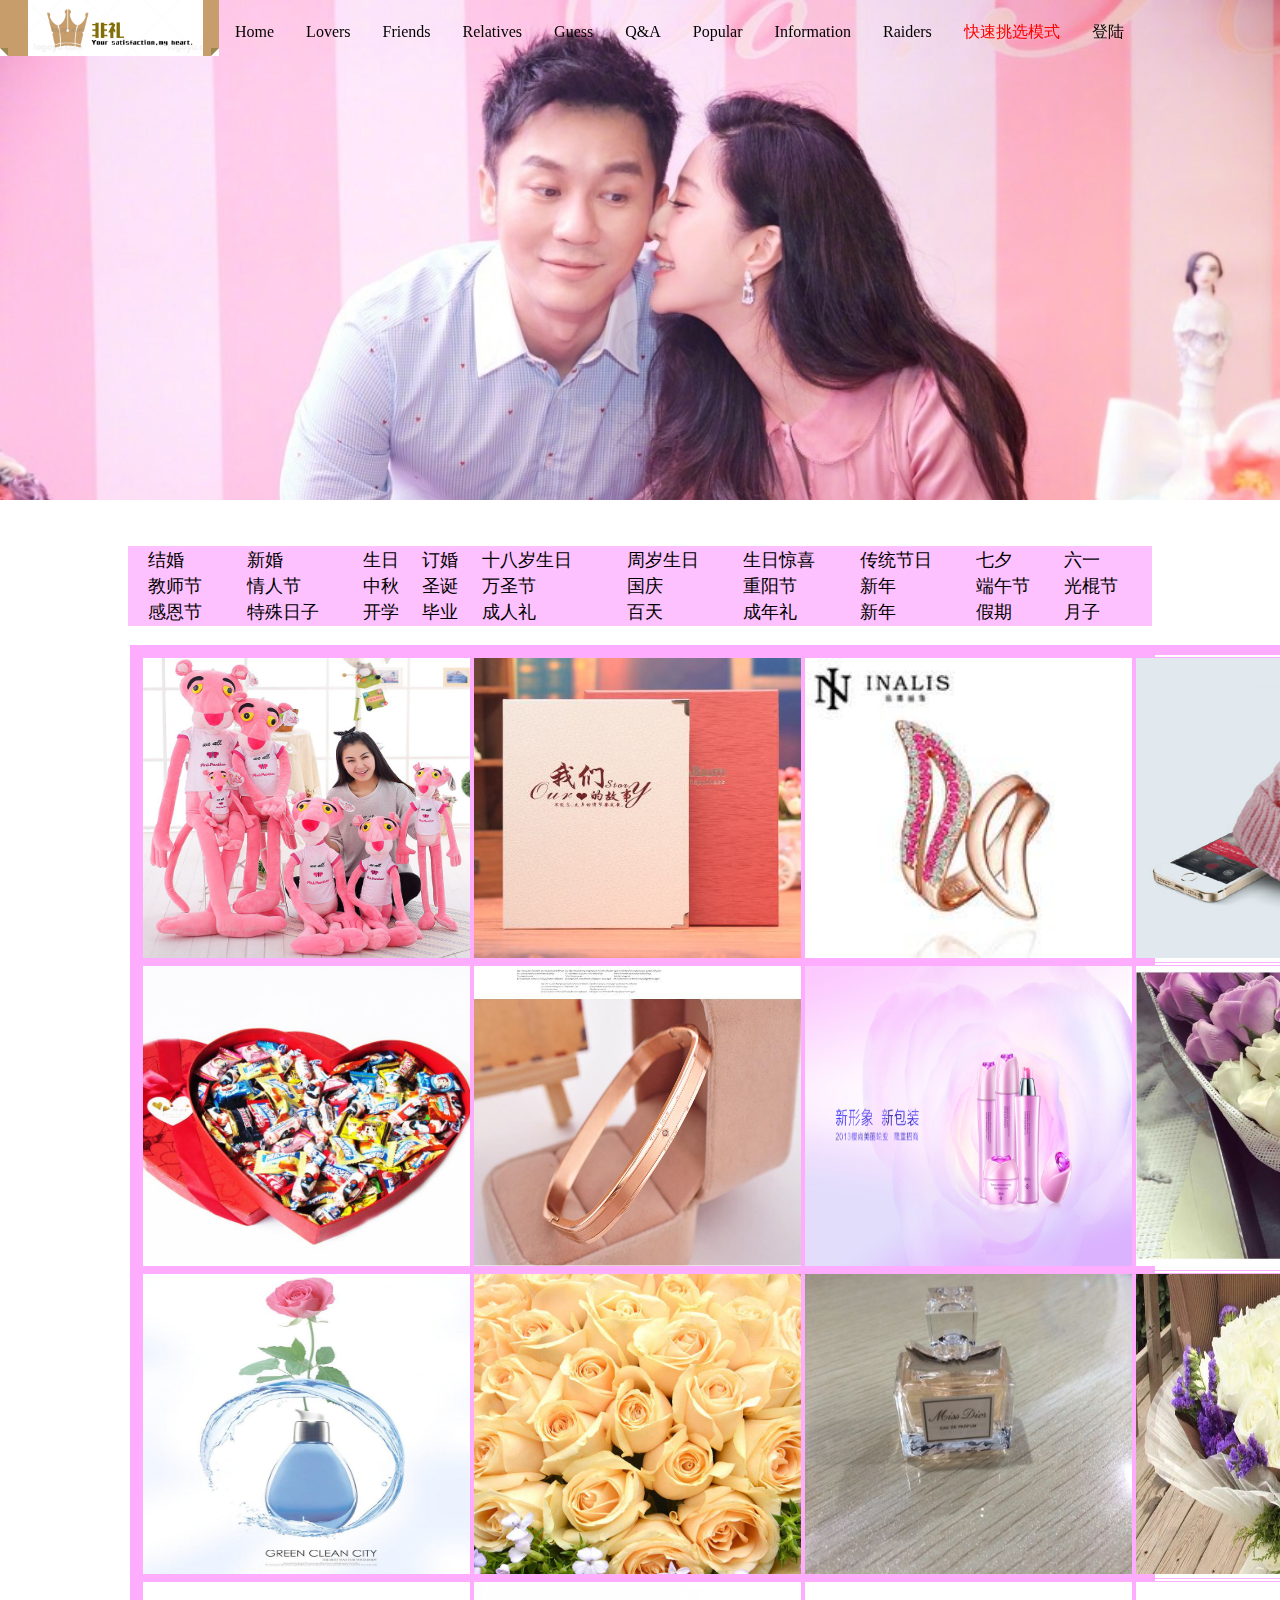
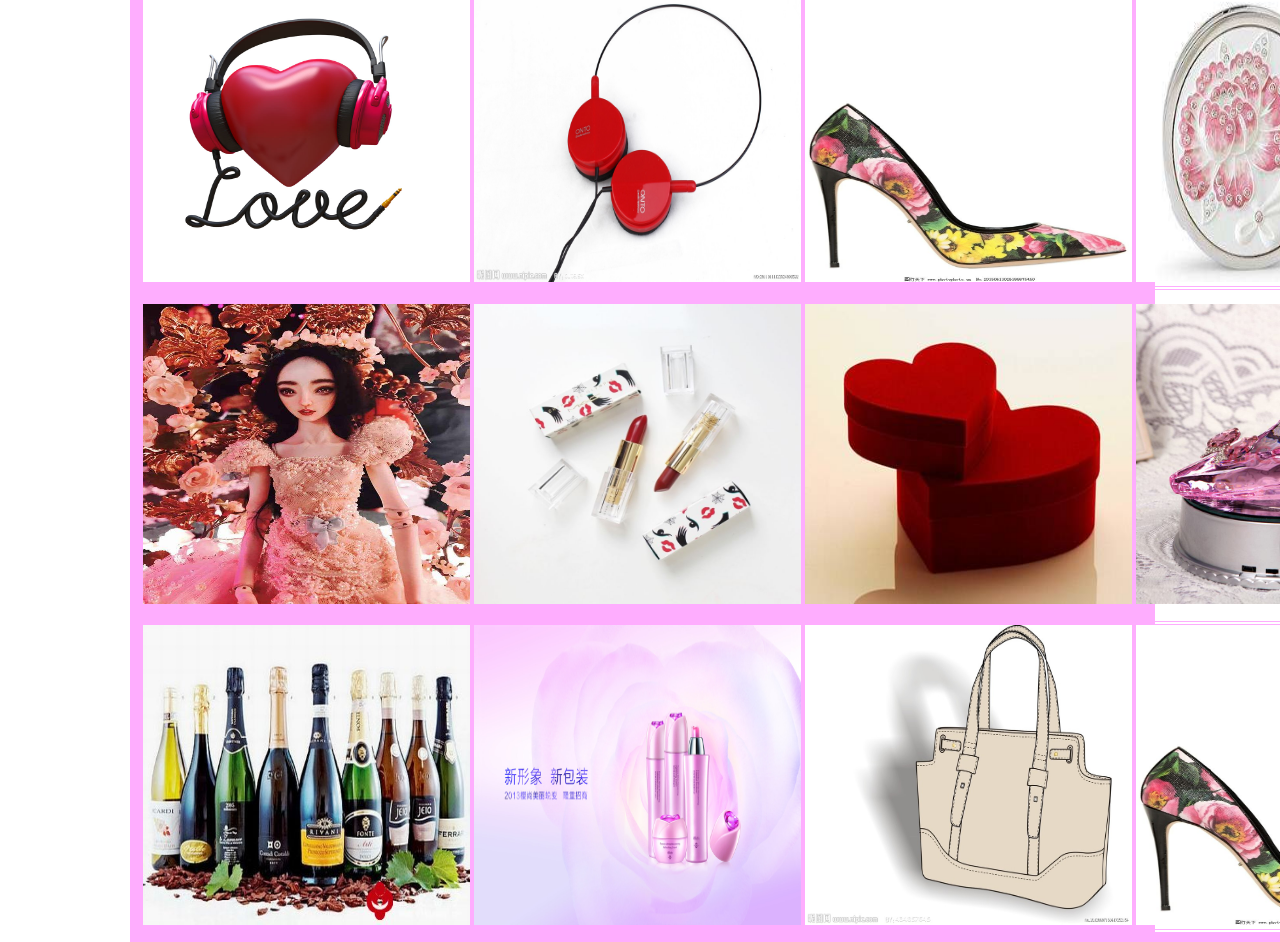
<file: lovers.html>
<!DOCTYPE html>
<html>

	<head>
		<meta http-equiv="Content-Type" content="text/html; charset=utf-8" />
		<title>非礼</title>
		<link href="common.css" rel="stylesheet" type="text/css" />
		<script type="text/javascript" src="common.js"></script>
	</head>

	<body>

		<div id="tab" align="center">


			<img name="photo1" src="图片/4b0dc518ly1fjkqzm0bd6j20v90kun16%20(1).jpg" style="display:block;width:100%;" />
			<img name="photo1" src="图片/17042567.jpg" style="display:block;width:100%;" />
			<img name="photo1" src="图片/472309f790529822e50890ffdcca7bcb0a46d4d7.jpg" style="display:block;width:100%;" />
		</div>

		<div class='ribbon' id="tab2">
			<a href="index.html"><span>&nbsp;&nbsp;&nbsp;<img id="lab3" src="图片/34E(`1XX]6HH`)3}WQRHP[A.png" width="175px"></span></a>
			<a href="index.html"><span>Home</span></a>
			<a href="lovers.html"><span>Lovers</span></a>
			<a href='friends.html'><span>Friends</span></a>
			<a href='relatives.html'><span>Relatives</span></a>
			<a href="guess.html"><span>Guess</span></a>
			<a href="q&a.html"><span>Q&A</span></a>
			<a href='popular.html'><span>Popular</span></a>
			<a href="information.html"><span>Information</span></a>
			<a href="raiders.html"><span>Raiders</span></a>
			<a href='#'><span>
					<font color="#FF0000">快速挑选模式</font>
				</span></a>
			<a href="login.html"><span>登陆</span></a>

		</div>



		</div>
		<div id="lotab"><br><br>
			<table class="lab4" style="	background-color:#FEC1FF;">
				<tr>
					<td> <a href='#'>&nbsp;&nbsp;&nbsp;&nbsp;结婚</a> </td>
					<td> <a href='#'>新婚</a> </td>
					<td> <a href='#'>生日</a> </td>
					<td> <a href='#'>订婚</a> </td>
					<td> <a href='#'>十八岁生日</a> </td>
					<td> <a href='#'> 周岁生日</a> </td>
					<td> <a href='#'>生日惊喜</a> </td>
					<td> <a href='#'>传统节日</a> </td>
					<td> <a href='#'>七夕</a> </td>
					<td> <a href='#'> 六一</a> </td>
				</tr>
				<tr>
					<td> <a href='#'> &nbsp;&nbsp;&nbsp;&nbsp;教师节</a> </td>
					<td> <a href='#'>情人节</a> </td>
					<td> <a href='#'>中秋</a> </td>
					<td> <a href='#'>圣诞</a> </td>
					<td> <a href='#'>万圣节</a> </td>
					<td> <a href='#'> 国庆</a> </td>
					<td> <a href='#'>重阳节</a> </td>
					<td> <a href='#'>新年</a> </td>
					<td> <a href='#'>端午节</a> </td>
					<td> <a href='#'> 光棍节</a> </td>
				</tr>
				<tr>
					<td> <a href='#'> &nbsp;&nbsp;&nbsp;&nbsp;感恩节</a> </td>
					<td> <a href='#'>特殊日子</a> </td>
					<td> <a href='#'>开学</a> </td>
					<td> <a href='#'>毕业</a> </td>
					<td> <a href='#'>成人礼</a> </td>
					<td> <a href='#'> 百天</a> </td>
					<td> <a href='#'>成年礼</a> </td>
					<td> <a href='#'>新年</a> </td>
					<td> <a href='#'>假期</a> </td>
					<td> <a href='#'> 月子</a> </td>
				</tr>
			</table>
		</div>
		<div id="tab15" style="background-color:#FEADFE;">

			<table border="10px" bordercolor="#FEADFE">
				<tr bordercolor="#FFFFFF">
					<td>
						<img src="图片/lovers/1f741e59f493624543744eabd9d05e19.jpg" width="327pxpx" height="300">
					</td>

					<td>
						<img src="图片/lovers/2f04d4b73bbab6a2f165da251b9b0320.jpg" width="327px" height="300">
					</td>
					<td>
						<img src="图片/lovers/6d3869c7b7248c8c3898e26699277482.jpg" width="327px" height="300">
					</td>
					<td>
						<img src="图片/lovers/7c06b488783d5f6b4f42e8eaa4580651.jpg" width="327px" height="300">
					<td>
						<img src="图片/lovers/7d9875cd4c53107893fce0060832005b.jpg" width="327px" height="300">
					</td>

					</td>
				</tr>
				<tr bordercolor="#FFFFFF">
					<td>
						<img src="图片/lovers/8a52575108ede9787951bd9e0831111d.jpg" width="327px" height="300">
					</td>
					<td>
						<img src="图片/lovers/9b6b816c4737a36f7de18bc07304c6a8.jpg" width="327px" height="300">
					</td>
					<td>
						<img src="图片/lovers/54c996533b15f_1024.jpg" width="327px" height="300">
					</td>
					<td>
						<img src="图片/lovers/56e8573e37596e832d4bb810c1fb146d.jpg" width="327px" height="300">
					</td>
					<td>
						<img src="图片/lovers/84e0c580b7241266251343c3c37ad403.jpg" width="327px" height="300">
					</td>

				</tr>
				<tr bordercolor="#FFFFFF">
					<td>
						<img src="图片/lovers/90H58PICUib_1024.jpg" width="327px" height="300">
					</td>

					<td>
						<img src="图片/lovers/313b7281df9af16366ec328ff84a13f4.jpg" width="327px" height="300">
					</td>
					<td>
						<img src="图片/lovers/590d4ed84d55e02d48ae74f91b6230f0.jpg" width="327px" height="300">
					</td>
					<td>
						<img src="图片/lovers/6350cc74a8a56baab97ee5e0ddbf3939.jpg" width="327px" height="300">
					</td>
					<td>
						<img src="图片/lovers/33125c2ebb4c5ee7348a2d7065fcf511.jpg" width="327px" height="300">
					</td>


				</tr>
				<tr bordercolor="#FFFFFF">
					<td>
						<img src="图片/lovers/235099-14011F91P738.jpg" width="327px" height="300">
					</td>
					<td>
						<img src="图片/lovers/2889686_123924098592_2.jpg" width="327px" height="300">
					</td>
					<td>
						<img src="图片/lovers/0013026399875450_b.jpg" width="327px" height="300">
					</td>
					<td>
						<img src="图片/lovers/a22218a79832475a2eba0f15f5e160ec.jpg" width="327px" height="300">
					</td>
					<td>
						<img src="图片/lovers/abb89588833831b854b2b558ddaf41d9.jpg" width="327px" height="300">
					</td>

				</tr>
				<tr bordercolor="#FFFFFF">
					<td>
						<img src="图片/lovers/acffc08d-4371-4bc8-a9be-35c140ac1565.jpg" width="327px" height="300">
					</td>

					<td>
						<img src="图片/lovers/b0ec03482e319885fe91588e2594feb4.jpeg" width="327px" height="300">
					</td>
					<td>
						<img src="图片/lovers/b3cf4b85e83088402b4823c130187bbd.jpg" width="327px" height="300">
					</td>
					<td>
						<img src="图片/lovers/cba8e946410d5f5dc2dfeb525614b80f.jpg" width="327px" height="300">
					<td>
						<img src="图片/lovers/tooopen_sy_137880233427.jpg" width="250" height="327px">
					</td>

					</td>
				</tr>
				<tr>
					<td>
						<img src="图片/1S6241522-0.jpg" width="327px" height="300">
					</td>
					<td>
						<img src="图片/54c996533b15f_1024.jpg" width="327px" height="300">
					</td>
					<td>
						<img src="图片/9932526_160417252154_2.jpg" width="327px" height="300">
					</td>
					<td>
						<img src="图片/0013026399875450_b.jpg" width="327px" height="300">
					</td>
					<td>
						<img src="图片/tooopen_sy_137880233427.jpg" width="327px" height="300">
					</td>

				</tr>
			</table>
		</div>

	</body>
</html>
</file>
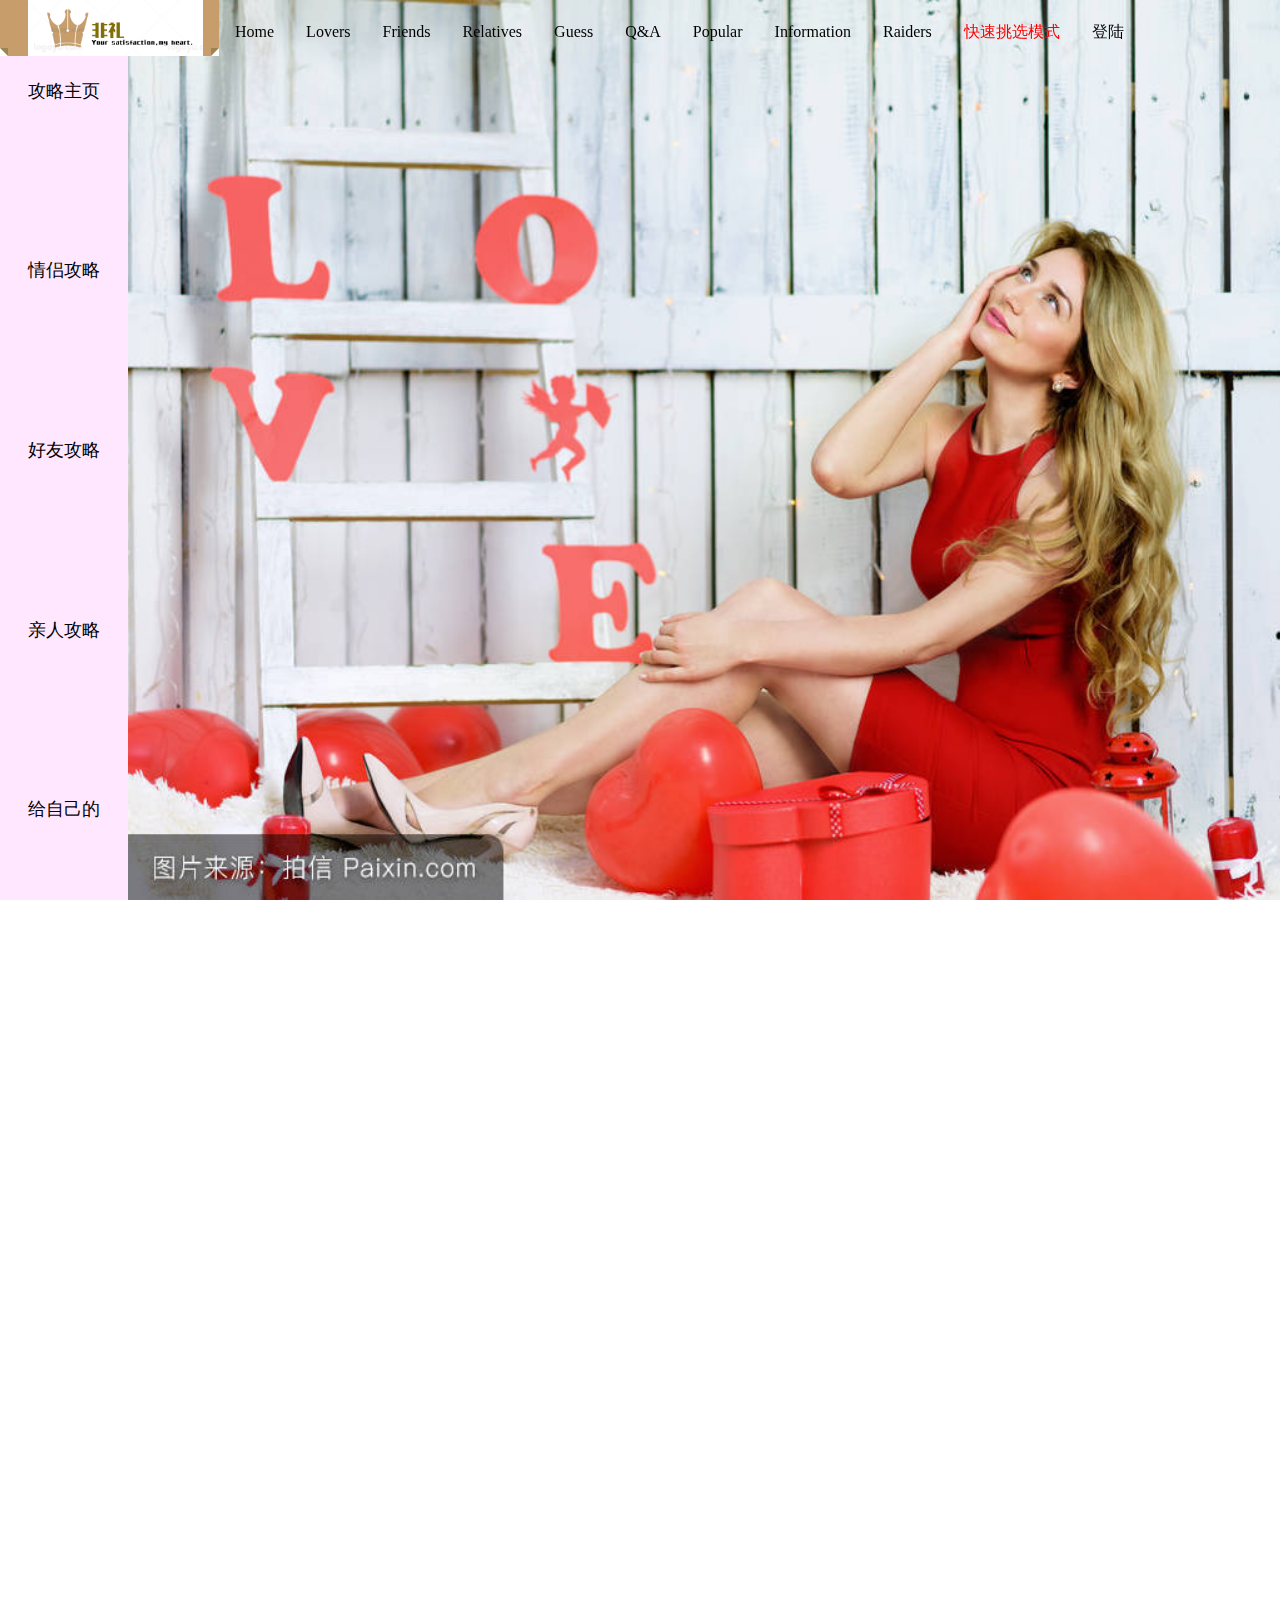
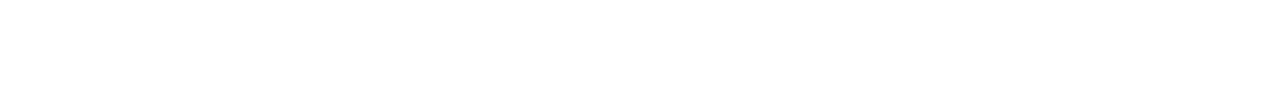
<file: raiders.html>
<!doctype html>
<html>
	<head>
		<meta charset="utf-8">
		<title>无标题文档</title>
		<script type="text/javascript" src="common.js"></script>
		<link href="common.css" rel="stylesheet" type="text/css" />
	</head>

	<body>
		<div class='ribbon' id="tab2">
			<a href="index.html"><span>&nbsp;&nbsp;&nbsp;<img id="lab3" src="图片/34E(`1XX]6HH`)3}WQRHP[A.png" width="175px"></span></a>
			<a href="index.html"><span>Home</span></a>
			<a href="lovers.html"><span>Lovers</span></a>
			<a href='friends.html'><span>Friends</span></a>
			<a href='relatives.html'><span>Relatives</span></a>
			<a href="guess.html"><span>Guess</span></a>
			<a href="q&a.html"><span>Q&A</span></a>
			<a href='popular.html'><span>Popular</span></a>
			<a href="information.html"><span>Information</span></a>
			<a href="raiders.html"><span>Raiders</span></a>
			<a href='#'><span>
					<font color="#FF0000">快速挑选模式</font>
				</span></a>
			<a href="login.html"><span>登陆</span></a>

		</div>
		<div id="raidersleft">
			<table id="raiderstab">
				<tr>
					<td id="s" onMouseOver="f(this.id)" onMouseOut="f1(this.id)">
						<a href="#">攻略主页</a></td>
				</tr>
				<tr>
					<td id="s1" onMouseOver="f(this.id)" onMouseOut="f1(this.id)"><a href="#">情侣攻略</a>
					</td>
				</tr>
				<tr>
					<td id="s2" onMouseOver="f(this.id)" onMouseOut="f1(this.id)"><a href="#">好友攻略</a>
					</td>
				</tr>
				<tr>
					<td id="s3" onMouseOver="f(this.id)" onMouseOut="f1(this.id)"><a href="#">亲人攻略</a>
					</td>
				</tr>
				<tr>
					<td id="s4" onMouseOver="f(this.id)" onMouseOut="f1(this.id)"><a href="#">给自己的</a>
					</td>
				</tr>
			</table>
		</div>
		<div id="raidersbody" onMouseOver="f2()" onMouseOut="f3()">
			<table class="raidersbodytab">
				<tr>
					<td>
						<p onClick="shijian1()">即时旅行</p>
					</td>
				</tr>
				<tr>
					<td>
						<p onClick="shijian1()">美容护肤</p>
					</td>
				</tr>
				<tr>
					<td>
						<p onClick="shijian1()">个性礼物</p>
					</td>
				</tr>
				<tr>
					<td>
						<p onClick="shijian1()">梦幻世界</p>
					</td>
				</tr>
				<tr>
					<td>
						<p onClick="shijian1()">锻炼身体</p>
					</td>
				</tr>
				<tr>
					<td>
						<p onClick="shijian1()">电子世界</p>
					</td>
				</tr>
				<tr>
					<td>
						<p onClick="shijian1()">交流沟通</p>
					</td>
				</tr>
			</table>
		</div>
		<div id="raidersright">
			<table class="raiderstab" cellspacing="50px" ; cellpadding="50px" ;>
				<tr>
					<td>
					</td>
				</tr>
				<tr>
					<td>
						<ul style="float:left">
							<li style="float:left">
								<img src="图片/LUAZPVbLLULZuODYatrKp4TQEal6jA75O60jr2pLAOvaO1450766999695.gif" width=350px; height=350px; id="img1"
								 onMouseOver="divshow(this.id)" onMouseOut="undivshow(this.id)">
								<br>
								世界这么大，我想和你去走走。
							</li>
							<li style="float:left">
								<img src="图片/a01e1b1cee814d2084c21761f1339a77.jpg" width=350px; height=350px; id="img2" onMouseOver="divshow(this.id)"
								 onMouseOut="undivshow(this.id)">
								<br>
								这个冬日里的小确幸
							</li>
							<li style="float:left">
								<img src="图片/08daa7b1c6d649648934a7f49efb9d23.jpg" width=350px; height=350px; id="img3" onMouseOver="divshow(this.id)"
								 onMouseOut="undivshow(this.id)">
								<br>
								国际大学生节快乐
							</li>
							<li style="float:left">
								<img src="图片/d9c1597cfdeb42d58bd36c9166a2379f.jpg" width=350px; height=350px; id="img4" onMouseOver="divshow(this.id)"
								 onMouseOut="undivshow(this.id)">
								<br>
								换不起iPhone X，就送创意周边安慰Ta
							</li>
						</ul>
					</td>
				</tr>
				<tr>
					<td>
						<ul style="float:left">
							<li style="float:left">
								<img src="图片/7b9270b3dd724bf785c038494b71b299.jpg" width=350px; height=350px; id="img5" onMouseOver="divshow(this.id)"
								 onMouseOut="undivshow(this.id)">
								<br>
								你来运动，装备的事情就让我来操心！
							</li>
							<li style="float:left">
								<img src="图片/cc2475991ce24fb5a032f07dacf7fae6.jpg" width=350px; height=350px; id="img6" onMouseOver="divshow(this.id)"
								 onMouseOut="undivshow(this.id)">
								<br>
								七夕节情侣礼物分享
							</li>
							<li style="float:left">
								<img src="图片/15f19ac2dafa47e0a3a3cd09cd263c74.jpg" width=350px; height=350px; id="img7" onMouseOver="divshow(this.id)"
								 onMouseOut="undivshow(this.id)">
								<br>
								开学季|元气满满的宿舍小单品清单
							</li>
							<li style="float:left">
								<img src="图片/1d6aba8f859d40dd92351e82cb560f64.jpg" width=350px; height=350px; id="img8" onMouseOver="divshow(this.id)"
								 onMouseOut="undivshow(this.id)">
								<br>
								幸福制造机，实现你美味的愿望~
							</li>
						</ul>
					</td>
				</tr>

			</table>
		</div>
		<div id="raidersbodytop1">
			<font face="Adobe 楷体 Std R, Adobe 明體 Std L, Adobe 宋体 Std L, Adobe 仿宋 Std R" size="+2" color="#c79d6c"><br>“&nbsp;&nbsp;&nbsp;&nbsp;人生至少要有两次冲动：<br>一场奋不顾身的爱情和一段走就走的旅行。”

				<br>&nbsp;&nbsp;&nbsp;&nbsp;我想<br>&nbsp;&nbsp;&nbsp;&nbsp;在每个人的青春年岁里，<br>都曾有过一段关于旅行的憧憬。
			</font>
		</div>
		<div id="raidersbodytop2">
			<font face="Adobe 楷体 Std R, Adobe 明體 Std L, Adobe 宋体 Std L, Adobe 仿宋 Std R" size="+2" color="#c79d6c"><br>&nbsp;&nbsp;&nbsp;&nbsp;现在降温真的是越来越快了<br>
				&nbsp;&nbsp;&nbsp;&nbsp;冬日的天气里<br>想变成一只小猫窝在温暖的床上，<br>&nbsp;&nbsp;&nbsp;&nbsp;呼噜呼噜睡觉，<br>&nbsp;&nbsp;&nbsp;&nbsp;温柔打个滚。</font>

		</div>
		<div id="raidersbodytop3">
			<font face="Adobe 楷体 Std R, Adobe 明體 Std L, Adobe 宋体 Std L, Adobe 仿宋 Std R" size="+2" color="#c79d6c">&nbsp;&nbsp;&nbsp;&nbsp;♥大学那些年<br>&nbsp;&nbsp;&nbsp;&nbsp;我们一起做的事情♥<br>
				打小抄，你都会把小抄藏在哪儿？<br>&nbsp;&nbsp;&nbsp;&nbsp;偷偷讲一声，我的藏在手机挂绳包，<br>&nbsp;&nbsp;&nbsp;&nbsp;嘘，别跟老师讲……
			</font>
		</div>
		<div id="raidersbodytop4">
			<font face="Adobe 楷体 Std R, Adobe 明體 Std L, Adobe 宋体 Std L, Adobe 仿宋 Std R" size="+2" color="#c79d6c">&nbsp;&nbsp;&nbsp;&nbsp;金秋九月，又到了收获的季节！<br>&nbsp;&nbsp;&nbsp;&nbsp;每年这个时候，还有一种很厉害果实上市，<br>&nbsp;&nbsp;&nbsp;&nbsp;它的名字叫iPhone。<br>&nbsp;&nbsp;&nbsp;&nbsp;这种果实的厉害之处就在于，种植10年年年你都买不起</font>

		</div>
		<div id="raidersbodytop5">
			<font face="Adobe 楷体 Std R, Adobe 明體 Std L, Adobe 宋体 Std L, Adobe 仿宋 Std R" size="+2" color="#c79d6c">&nbsp;&nbsp;&nbsp;&nbsp;全民健身时代，颜值高的已经拥有人鱼线了，<br>&nbsp;&nbsp;&nbsp;&nbsp;颜值不够高的怎能还懒呢？<br>nbsp;&nbsp;&nbsp;&nbsp;有一个爱运动的朋友一起健身已经动力十足，<br>nbsp;&nbsp;&nbsp;&nbsp;不过运动需要准备的东西也必不可少！
			</font>
		</div>
		<div id="raidersbodytop6">
			<font face="Adobe 楷体 Std R, Adobe 明體 Std L, Adobe 宋体 Std L, Adobe 仿宋 Std R" size="+2" color="#c79d6c">&nbsp;&nbsp;&nbsp;&nbsp;七夕情人节就要到了，<br>&nbsp;&nbsp;&nbsp;&nbsp;你的礼物准备了吗？<br>&nbsp;&nbsp;&nbsp;&nbsp;一款可爱的小玩意儿亦或是零食礼盒、香水等等，<br>&nbsp;&nbsp;&nbsp;&nbsp;或许都是很好的选择哦！<br>&nbsp;&nbsp;&nbsp;&nbsp;爱TA，就给TA一份专一的独一无二的爱吧！
			</font>
		</div>
		<div id="raidersbodytop7">
			<font face="Adobe 楷体 Std R, Adobe 明體 Std L, Adobe 宋体 Std L, Adobe 仿宋 Std R" size="+2" color="#c79d6c">&nbsp;&nbsp;&nbsp;&nbsp;九月已经悄然临近了，<br>&nbsp;&nbsp;&nbsp;&nbsp;又有一批小鲜肉准备踏入大学的校门。<br>&nbsp;&nbsp;&nbsp;&nbsp;你真的做好了迎接大学生活的准备吗？<br>&nbsp;&nbsp;&nbsp;&nbsp;相信大部分大学生一天中最多的时间就是呆在宿舍了

			</font>
		</div>
		<div id="raidersbodytop8">
			<font face="Adobe 楷体 Std R, Adobe 明體 Std L, Adobe 宋体 Std L, Adobe 仿宋 Std R" size="+2" color="#c79d6c">&nbsp;&nbsp;&nbsp;&nbsp;幸福的滋味太深奥我说不出<br>&nbsp;&nbsp;&nbsp;&nbsp;大概是吃到美味时的开心吧<br>&nbsp;&nbsp;&nbsp;&nbsp;那么幸福此刻掌握在你的手中，<br>&nbsp;&nbsp;&nbsp;&nbsp;悄悄告诉你，很多开心的美味你都可以亲自做出。<br>&nbsp;&nbsp;&nbsp;&nbsp;
				幸福就是来的如此之快！
			</font>
		</div>
		<div id="raidersrightbefore">
			<img src="图片/a2f6310370d1be0bb9f8a694cff113db.jpg" width="100%" height="100%">
		</div>
	</body>
</html>
</file>
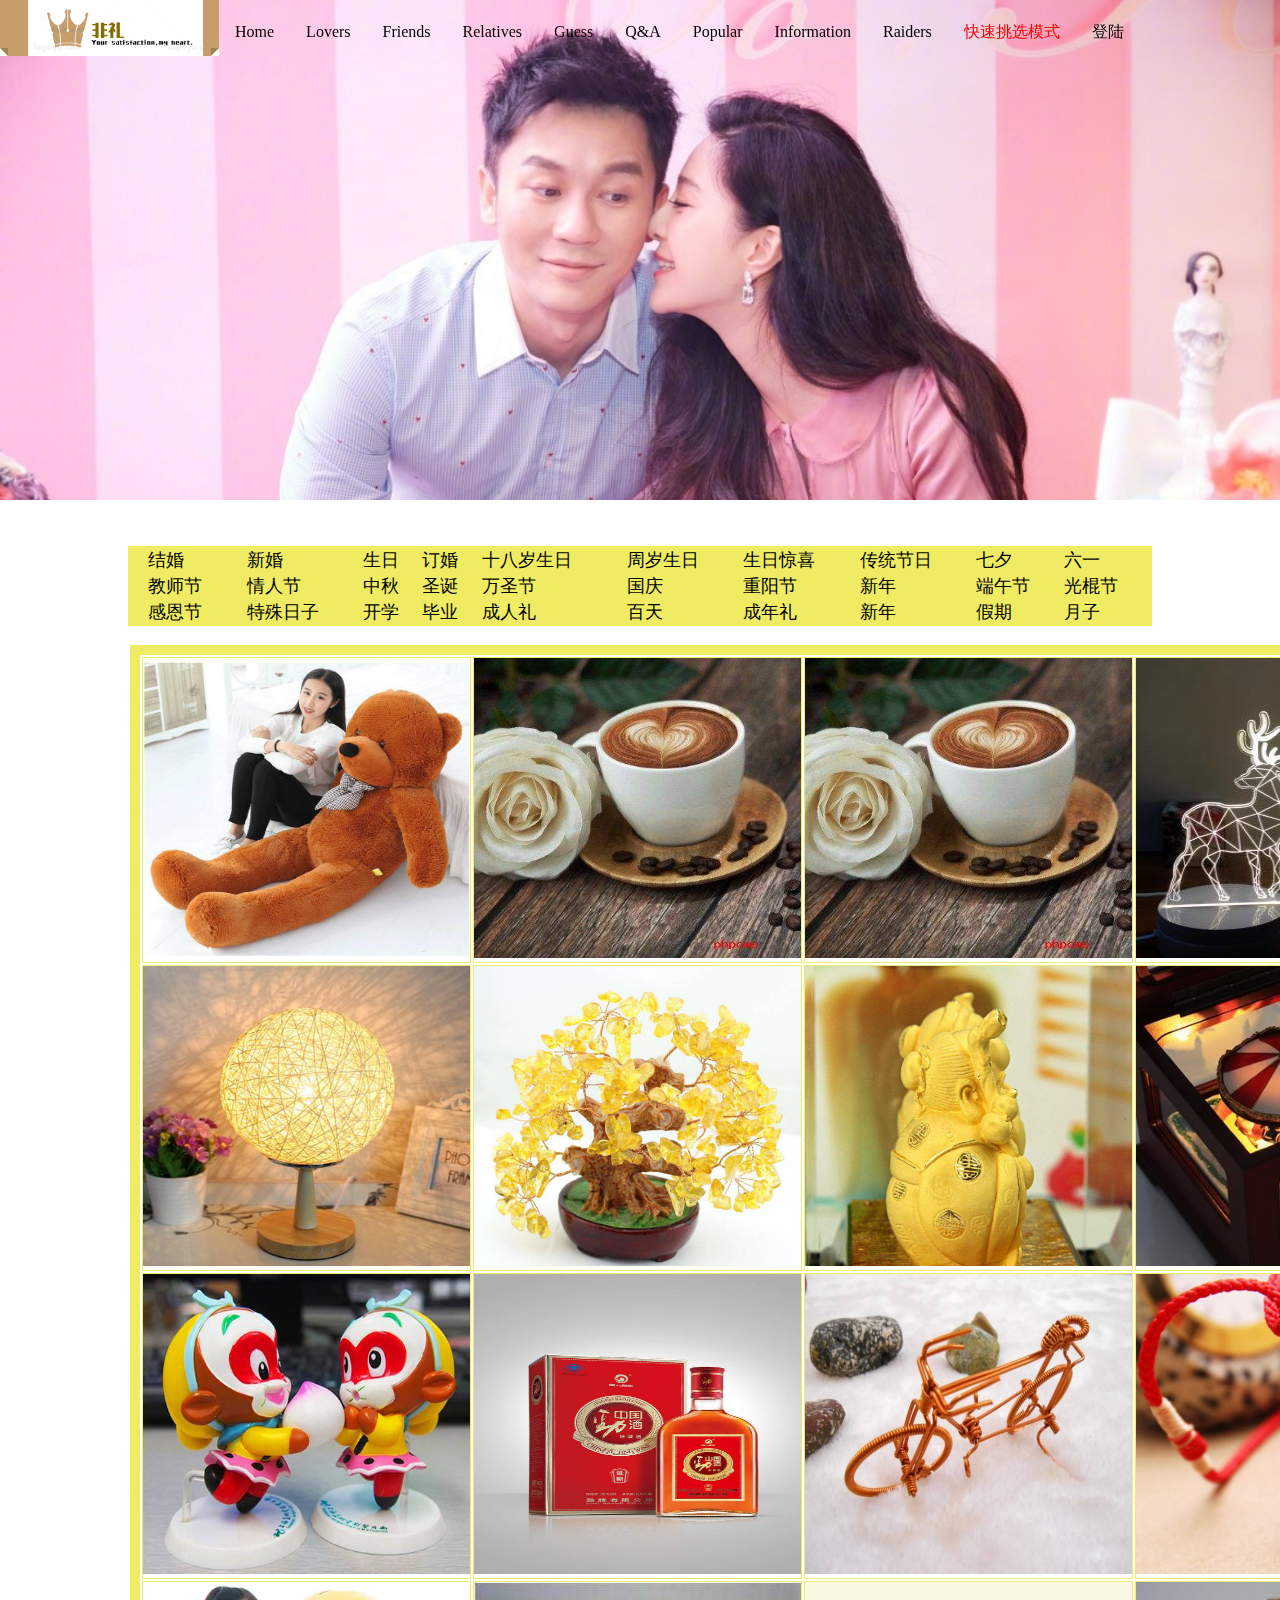
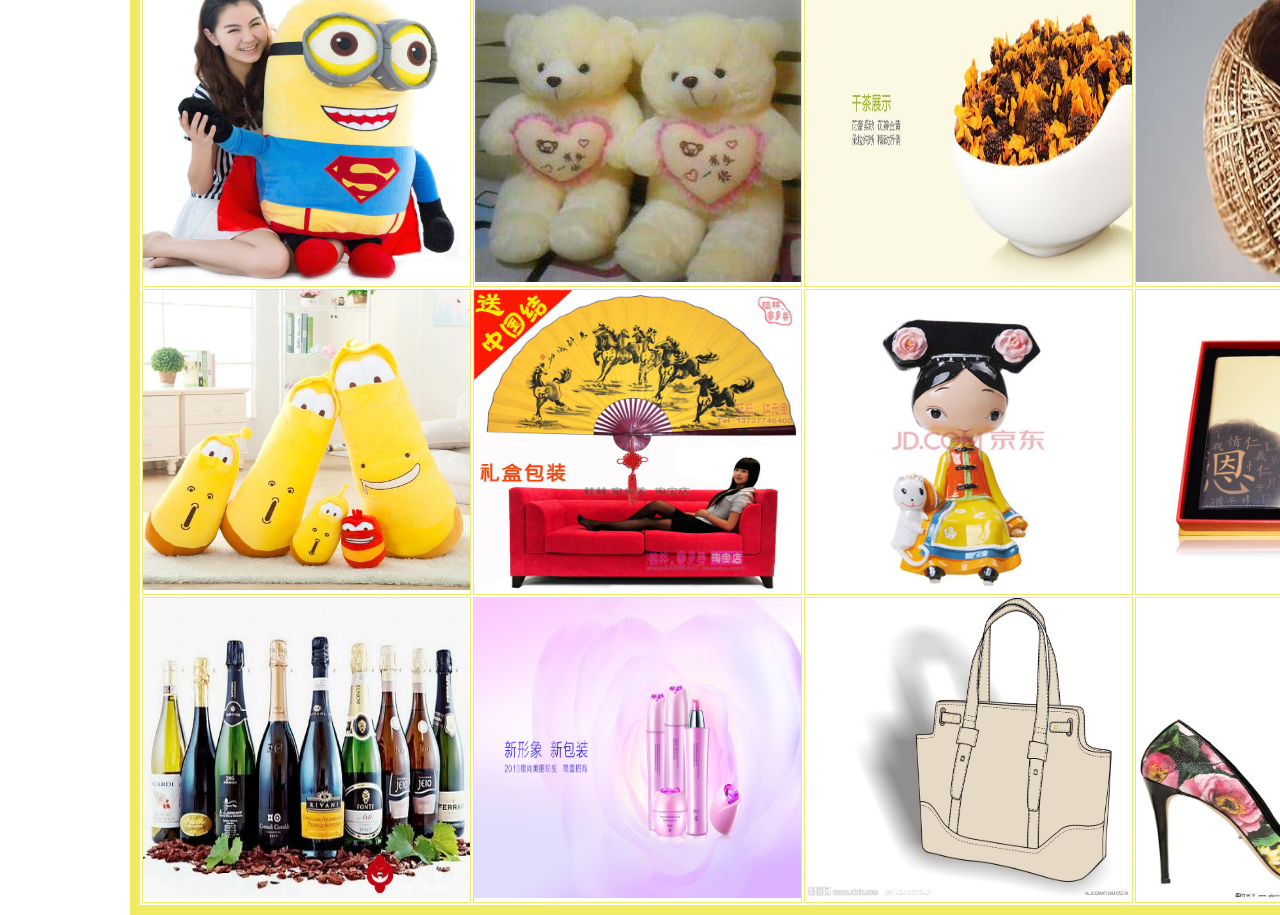
<file: relatives.html>
<!DOCTYPE html>
<html>

	<head>
		<meta http-equiv="Content-Type" content="text/html; charset=utf-8" />
		<title>非礼</title>
		<link href="common.css" rel="stylesheet" type="text/css" />
		<script type="text/javascript" src="common.js"></script>
	</head>

	<body>

		<div id="tab" align="center">


			<img name="photo1" src="图片/4b0dc518ly1fjkqzm0bd6j20v90kun16 (1).jpg" style="display:block;width:100%;" />
			<img name="photo1" src="图片/17042567.jpg" style="display:block;width:100%;" />
			<img name="photo1" src="图片/472309f790529822e50890ffdcca7bcb0a46d4d7.jpg" style="display:block;width:100%;" />
		</div>

		<div class='ribbon' id="tab2">
			<a href="index.html"><span>&nbsp;&nbsp;&nbsp;<img id="lab3" src="图片/34E(`1XX]6HH`)3}WQRHP[A.png" width="175px"></span></a>
			<a href="index.html"><span>Home</span></a>
			<a href="lovers.html"><span>Lovers</span></a>
			<a href='friends.html'><span>Friends</span></a>
			<a href='relatives.html'><span>Relatives</span></a>
			<a href="guess.html"><span>Guess</span></a>
			<a href="q&a.html"><span>Q&A</span></a>
			<a href='popular.html'><span>Popular</span></a>
			<a href="information.html"><span>Information</span></a>
			<a href="raiders.html"><span>Raiders</span></a>
			<a href='#'><span>
					<font color="#FF0000">快速挑选模式</font>
				</span></a>
			<a href="login.html"><span>登陆</span></a>

		</div>



		</div>
		<div id="lotab"><br><br>
			<table class="lab4" style="	background-color:#EFEC63;">
				<tr>
					<td> <a href='#'>&nbsp;&nbsp;&nbsp;&nbsp;结婚</a> </td>
					<td> <a href='#'>新婚</a> </td>
					<td> <a href='#'>生日</a> </td>
					<td> <a href='#'>订婚</a> </td>
					<td> <a href='#'>十八岁生日</a> </td>
					<td> <a href='#'> 周岁生日</a> </td>
					<td> <a href='#'>生日惊喜</a> </td>
					<td> <a href='#'>传统节日</a> </td>
					<td> <a href='#'>七夕</a> </td>
					<td> <a href='#'> 六一</a> </td>
				</tr>
				<tr>
					<td> <a href='#'> &nbsp;&nbsp;&nbsp;&nbsp;教师节</a> </td>
					<td> <a href='#'>情人节</a> </td>
					<td> <a href='#'>中秋</a> </td>
					<td> <a href='#'>圣诞</a> </td>
					<td> <a href='#'>万圣节</a> </td>
					<td> <a href='#'> 国庆</a> </td>
					<td> <a href='#'>重阳节</a> </td>
					<td> <a href='#'>新年</a> </td>
					<td> <a href='#'>端午节</a> </td>
					<td> <a href='#'> 光棍节</a> </td>
				</tr>
				<tr>
					<td> <a href='#'> &nbsp;&nbsp;&nbsp;&nbsp;感恩节</a> </td>
					<td> <a href='#'>特殊日子</a> </td>
					<td> <a href='#'>开学</a> </td>
					<td> <a href='#'>毕业</a> </td>
					<td> <a href='#'>成人礼</a> </td>
					<td> <a href='#'> 百天</a> </td>
					<td> <a href='#'>成年礼</a> </td>
					<td> <a href='#'>新年</a> </td>
					<td> <a href='#'>假期</a> </td>
					<td> <a href='#'> 月子</a> </td>
				</tr>
			</table>
		</div>
		<div id="tab15" style="background-color:EFEC63;">

			<table width="100%" border="10px" bordercolor="EFEC63">
				<tr bordercolor="#FFFFFF">
					<td>
						<img src="图片/relatives/0c4326da235884eeaf6110bb37364767.jpg" width="327px" height="300">
					</td>

					<td>
						<img src="图片/relatives/2b366a0607a9449578c64d7826382481.jpg" width="327px" height="300">
					</td>
					<td>
						<img src="图片/relatives/2b366a0607a9449578c64d7826382481.jpg" width="327px" height="300">
					</td>
					<td>
						<img src="图片/relatives/b212dd9813fc8f25f310c928bbb8ba1e.jpg" width="327px" height="300">
					<td>
						<img src="图片/relatives/188375b1b44a3d60f8e8885a581809e3.jpg" width="327px" height="300">
					</td>

					</td>
				</tr>
				<tr bordercolor="#FFFFFF">
					<td>
						<img src="图片/relatives/8b7742a73804d07856739527e39d9efd.jpg" width="327px" height="300">
					</td>
					<td>
						<img src="图片/relatives/9b0ee533b07660454855dcc08bd7aebd.jpg" width="327px" height="300">
					</td>
					<td>
						<img src="图片/relatives/018c4ed9995b5a9083c89457b7d4eb43.jpg" width="327px" height="300">
					</td>
					<td>
						<img src="图片/relatives/fad668e565d67a1f3d03b3218bba0cae.jpg" width="327px" height="300">
					</td>
					<td>
						<img src="图片/relatives/df9e1b205c4e1e423186b7e293465208.jpg" width="327px" height="300">
					</td>

				</tr>
				<tr bordercolor="#FFFFFF">
					<td>
						<img src="图片/relatives/38ba0d5a1c0dad2ebfabd270e56b0812.jpg" width="327px" height="300">
					</td>

					<td>
						<img src="图片/relatives/047a17f4a3398e6bfcd5668a23578209.jpg" width="327px" height="300">
					</td>
					<td>
						<img src="图片/relatives/51c6682b3fce4bdbb470b1610058ec8a.jpg" width="327px" height="300">
					</td>
					<td>
						<img src="图片/relatives/668c1c92468a9382a356c8490cec5b65.jpg" width="327px" height="300">
					<td>
						<img src="图片/relatives/956e9d4d87c569390ce60a82fff6beae.jpg" width="327px" height="300">
					</td>

					</td>
				</tr>
				<tr bordercolor="#FFFFFF">
					<td>
						<img src="图片/relatives/720d781180d9c9b5adfb669eea497fb8.jpg" width="327px" height="300">
					</td>
					<td>
						<img src="图片/relatives/a39569d99419d91e0c6629902ac87d2a.jpg" width="327px" height="300">
					</td>
					<td>
						<img src="图片/relatives/b5a78c147ae0d6fdabeb6bb64d127266.jpg" width="327px" height="300">
					</td>
					<td>
						<img src="图片/relatives/b878a1edbc3819d657da2c88d4597d64.jpg" width="327px" height="300">
					</td>

					<td>
						<img src="图片/relatives/c62fdcb415f4b653c8bd9e54541fc14d.jpg" width="327px" height="300">
					</td>

				</tr>
				<tr bordercolor="#FFFFFF">
					<td>
						<img src="图片/relatives/c49465f733dfc3be68e3f67a0b1dac2b.jpg" width="327px" height="300">
					</td>

					<td>
						<img src="图片/relatives/df9e1b205c4e1e423186b7e293465208.jpg" width="327px" height="300">
					</td>
					<td>
						<img src="图片/relatives/f7c4b66897a56ffef9735352ab6b56e1.jpg" width="327px" height="300">
					</td>
					<td>
						<img src="图片/relatives/e82325788ab08a238fcfd96a216da125.jpg" width="327px" height="300">
					<td>
						<img src="图片/relatives/ed2638d408c1ef8ae6a13e58b4128f10.jpg" width="327px" height="300">
					</td>

					</td>
				</tr>
				<tr bordercolor="#FFFFFF">
					<td>
						<img src="图片/1S6241522-0.jpg" width="327px" height="300">
					</td>
					<td>
						<img src="图片/54c996533b15f_1024.jpg" width="327px" height="300">
					</td>
					<td>
						<img src="图片/9932526_160417252154_2.jpg" width="327px" height="300">
					</td>
					<td>
						<img src="图片/0013026399875450_b.jpg" width="327px" height="300">
					</td>
					<td>
						<img src="图片/tooopen_sy_137880233427.jpg" width="327px" height="300">
					</td>

				</tr>
			</table>
		</div>

	</body>
</html>
</file>
<file: common.css>
@charset "utf-8";

div {
	position: absolute;
}

#tab {
	left: 0px;
	overflow: hidden;
	width: 100%;
	height: 500px;
	position: relative;
	float: left;
	z-index: 0;


}

#tab2 {
	z-index: 20;
	top: 0px;
	left: 0px;
	width: 100%;


}

.lab3 {
	width: 15%;
}

#tab3 {

	z-index: 2;
	top: 911px;
	left: 100px;

	right: 100px;

	background-color: #FCC;
	height: auto;

}

#tab7 {
	z-index: 6;
	top: 835px;
	left: 100px;
	right: 100px;
	height: 60px;


}

#tab8 {
	z-index: 7;
	top: 1540px;
	left: 100px;
	right: 100px;
	height: 60px;





}

#tab4 {
	z-index: 3;
	top: 620px;
	left: 0px;

	background-color: #C6C;
	width: 20%;
	height: 200px;
	text-align: center;
}

#tab6 {
	z-index: 5;
	top: 620px;
	left: 20%;


	width: 80%;
	height: 200px;
	text-align: center;
}

#tab5 {
	z-index: 4;
	top: 500px;
	left: 0px;
	right: 0px;
	width: 100%;
	height: 120px;
	text-align: center;
}

li {
	display: inline;
}

#lab2 {
	display: inline;
	width: 33%;

}

#tab9 {
	z-index: 8;
	top: 1615px;
	left: 100px;
	right: 100px;
	background-color: #6CC;
	height: auto;
}

#tab10 {
	z-index: 9;
	top: 2240px;
	left: 100px;
	right: 100px;
	height：60px;


}

#tab11 {
	z-index: 10;
	top: 2315px;
	left: 100px;
	right: 100px;

	background-color: #F6F;
	height: auto;
}

#tab12 {
	z-index: 11;
	top: 2326px;
	left: 98px;
	right: 100px;










	height：60px;


}

#tab13 {
	z-index: 12;
	top: 2414px;
	left: 91px;
	right: 100px;
	background-color: #E9E93F;
	height: auto;
}

#tab14 {
	z-index: 13;
	top: 3640px;
	left: 100px;
	right: 100px;


	height: auto;
}

#tab15 {
	z-index: 3;
	top: 645px;
	left: 130px;
	right: 125px;
	height: auto;
}

#tab15 table tr td {
	width: 25%;
}

#tab15 table tr td img {
	width: 327px;
	height: 300;
}

#tab15 table tr {
	height: 25%;


}

#lotab.a {
	text-align: center;
	color: #F00;
}

#tab>img：not {
	display: none;

}

* {

	margin: 0;
	padding: 0;
}



.ribbon {
	display: inline-block;
	position: fixed;
	top: 0;

}



.ribbon a:link,
.ribbon a:visited {
	color: #000;
	text-decoration: none;
	float: left;
	height: 3.5em;
	overflow: hidden;
}

.ribbon span {
	background: fixed;
	display: inline-block;
	line-height: 3em;
	padding: 0 1em;
	margin-top: 0.5em;
	position: relative;


	transition: background-color 0.2s, margin-top 0.2s;
}

.ribbon a:hover span {
	background: #c79d6c;
	margin-top: 0;
}

.ribbon span:before {
	content: "";
	position: absolute;
	top: 3em;
	left: 0;
	border-right: 0.5em solid #9B8651;
	border-bottom: 0.5em solid #fff;
}

.ribbon span:after {
	content: "";
	position: absolute;
	top: 3em;
	right: 0;
	border-left: 0.5em solid #9B8651;
	border-bottom: 0.5em solid #fff;
}


#lotab {
	top: 510px;
	z-index: 2;
	left: 10%;
	right: 10%;

	height: 120px;

}

tr td a:link {
	text-decoration: none;
	color: #000;
	font-size: large;
	text-align: center;
}

tr td a:hover {
	width: 500px;
	background: white;
}

.lab4 {

	width: 100%;

	top: 400px;
}

#tab16 {
	position: absolute;
	z-index: 5;
	width: 100%;
	height: 200px;
	top: 700px;

}

#tab17 {
	z-index: 4;
	top: 550px;

}

#tab18 {
	position: absolute;
	z-index: 6;
	top: 800px;
	left: 230px;
	text-align: left;
}

.imgn {
	transition: All 0.4s ease-in-out;

}

.imgn:hover {
	transform: scale(1.2);

}

.img1 {
	width: 24%;

	height: 200px;
	transition: All 0.4s ease-in-out;
}


.img1:hover {
	transform: rotate(360deg);

}


.denglu {
	z-index: 0;
	width: 100%;
	height: auto;

}

.denglu1 {
	z-index: 1;
	left: 70%;
	top: 15%;
	width: 15%;

	height: 20%;

	opacity: 0.7;

}

#table {
	width: 100%;


	height: 200px;
	;
}

#table tr {
	height: 10%;
}

.denglu2 {
	left: 73%;
	z-index: 2;
	top: 15%;

}

#raidersleft {
	width: 10%;
	z-index: 0;
	left: 0;
	height: 100%;
	background: #FFE8FF;
	text-align: center;
}

#raidersbody {
	width: 12%;
	z-index: 10;
	left: 10%;
	background: #CCC;
	opacity: 0.7;
	visibility: hidden;
	height: 100%;

}

#raiderstab {
	height: 100%;
	width: 100%;
}

#raidersright {

	z-index: 9;
	left: 10%;
	width: 100%;
	background: #DFF;

	visibility: hidden;
	height: 100%;

}

#raidersrightbefore {

	z-index: 8;
	left: 10%;
	width: 100%;


	visibility: visible;
	height: 100%;

}

.raiderstab {
	width: 100%;
	height: 100%;


}

.raiderstab ul li {
	text-align: center;
	width: 380px;
}

.raidersbodytab {
	height: 100%;
	width: 100%;
	text-align: center;
}

#raidersbodytop1 {
	width: 350px;
	height: 350px;
	left: 255px;
	top: 100px;
	background: #80FFFF;
	opacity: 0.8;
	z-index: 100;
	visibility: hidden;
}

#raidersbodytop2 {
	width: 350px;
	height: 350px;
	left: 635px;
	top: 100px;
	background: #80FFFF;
	opacity: 0.8;
	z-index: 101;
	visibility: hidden;

}

#raidersbodytop3 {
	width: 350px;
	height: 350px;
	left: 1015px;
	top: 100px;
	background: #80FFFF;
	opacity: 0.8;
	z-index: 102;
	visibility: hidden;

}

#raidersbodytop4 {
	width: 350px;
	height: 350px;
	left: 1395px;
	top: 100px;
	background: #80FFFF;
	opacity: 0.9;
	z-index: 103;
	visibility: hidden;

}

#raidersbodytop5 {
	width: 350px;
	height: 350px;
	left: 255px;
	top: 523px;
	background: #80FFFF;
	opacity: 0.8;
	z-index: 104;
	visibility: hidden;

}

#raidersbodytop6 {
	width: 350px;
	height: 350px;
	left: 635px;
	top: 523px;
	background: #80FFFF;
	opacity: 0.8;
	z-index: 105;
	visibility: hidden;

}

#raidersbodytop7 {
	width: 350px;
	height: 350px;
	left: 1015px;
	top: 523px;
	background: #80FFFF;
	opacity: 0.8;
	z-index: 106;
	visibility: hidden;

}

#raidersbodytop8 {
	width: 350px;
	height: 350px;
	width: 350px;
	height: 350px;
	left: 1395px;
	top: 523px;
	background: #80FFFF;
	opacity: 0.8;
	z-index: 107;
	visibility: hidden;

}

body {

	background-size: 100% auto;
}

.content {
	width: 1160px;
	height: 1300px;
	overflow: hidden;
	margin: 90px 300px;
	position: relative;
	background: #F5EBD1;
}

.content img {
	z-index: 1;
	width: 20%;
	height: auto;
	position: absolute;
	padding: 10px 10px 15px 10px;
	background: #ffffff;
	border: 1px solid #CCCCCC;


	transition: 0.5s;
}

.content img:hover {
	z-index: 2;
	transform: scale(1.5);

	box-shadow: -10px 10px 20px #000000;

}

.pic1 {
	left: 200px;
	top: 50px;

	transform: rotate(20deg);
}

.pic2 {
	left: 380px;
	top: 60px;
	transform: rotate(-10deg);
}

.pic3 {
	left: 520px;
	top: 50px;
	transform: rotate(20deg);
}

.pic4 {
	left: 680px;
	top: 60px;
	transform: rotate(-10deg);
}

.pic5 {
	left: 900px;
	top: 15px;
	transform: rotate(0deg);
}

.pic6 {
	left: 240px;
	top: 160px;
	transform: rotate(-10deg);
}

.pic7 {
	left: 420px;
	top: 160px;
	transform: rotate(10deg);
}

.pic8 {
	left: 650px;
	top: 160px;
	transform: rotate(10deg);
}

.pic9 {
	left: 300px;
	top: 10px;
	transform: rotate(50deg);
}

#shijian {
	right: 50px;
	top: 30px;
	z-index: 200;
	width: 500px;
	height: 500px;
}

.duihua {
	top: 500px;
	left: 450px;
	z-index: 100;
}

.touxiang {
	top: 500px;
	left: 300px;
	z-index: 101;

}

.touxiang2 {

	top: 110px;
	left: 1000px;
	z-index: 102;
}

#frame {
	position: absolute;
	width: 300px;
	height: 200px;
	overflow: visible;
	border-radius: 5px;
	left: 0px;
	top: 700px;
}

#dis {
	position: absolute;
	left: -50px;
	top: -10px;
	opacity: .5
}

#dis li {
	display: inline-block;
	width: 400px;
	height: 20px;
	margin: 0 50px;
	float: left;
	text-align: center;
	color: #fff;
	border-radius: 10px;
	background: #000
}

#photos img {
	float: left;
	width: 500px;
	height: 500px
}

#photos {
	position: absolute;
	z-index: 9;
	width: calc(500px * 4);
}

.play {
	animation: ma 20s ease-out infinite alternate;
}

@keyframes ma {

	0%,
	25% {
		margin-left: 0px;
	}

	30%,
	50% {
		margin-left: -300px;
	}

	55%,
	75% {
		margin-left: -600px;
	}

	80%,
	100% {
		margin-left: -900px;
	}

}
</file>
